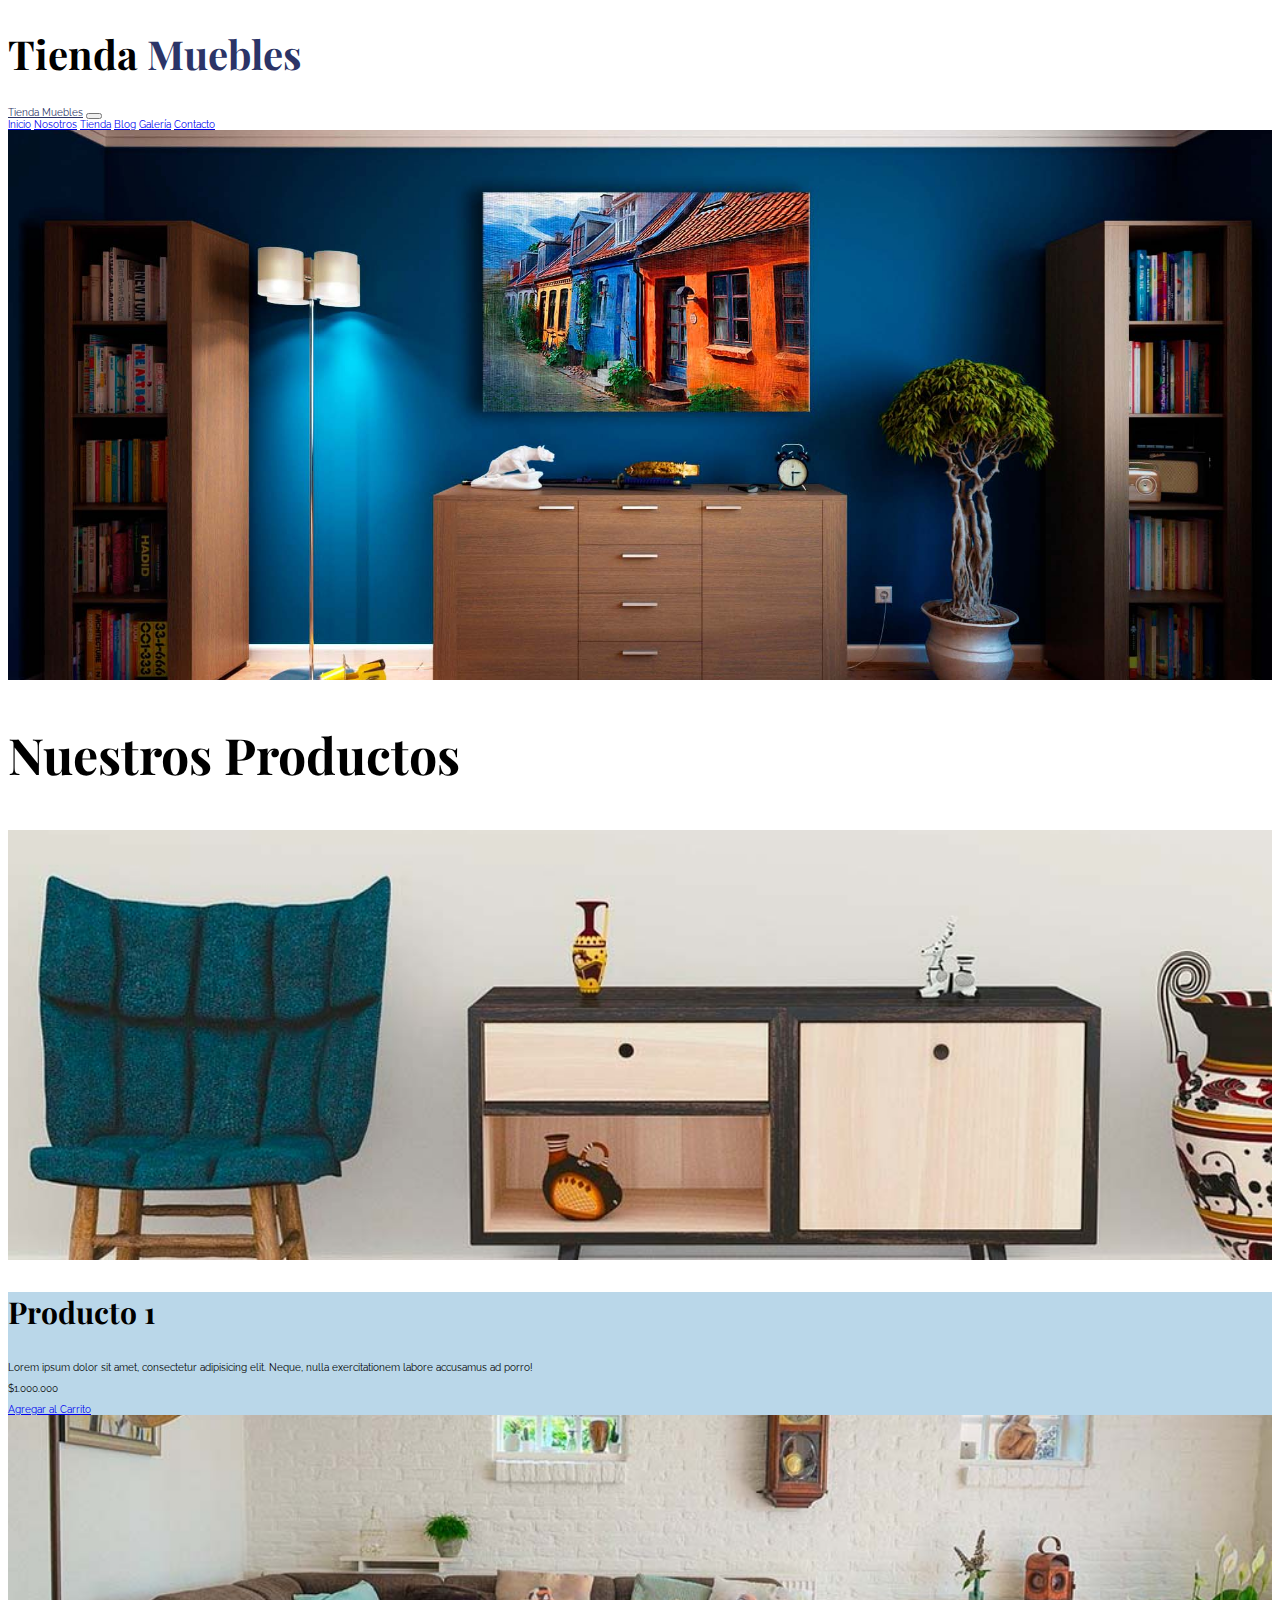
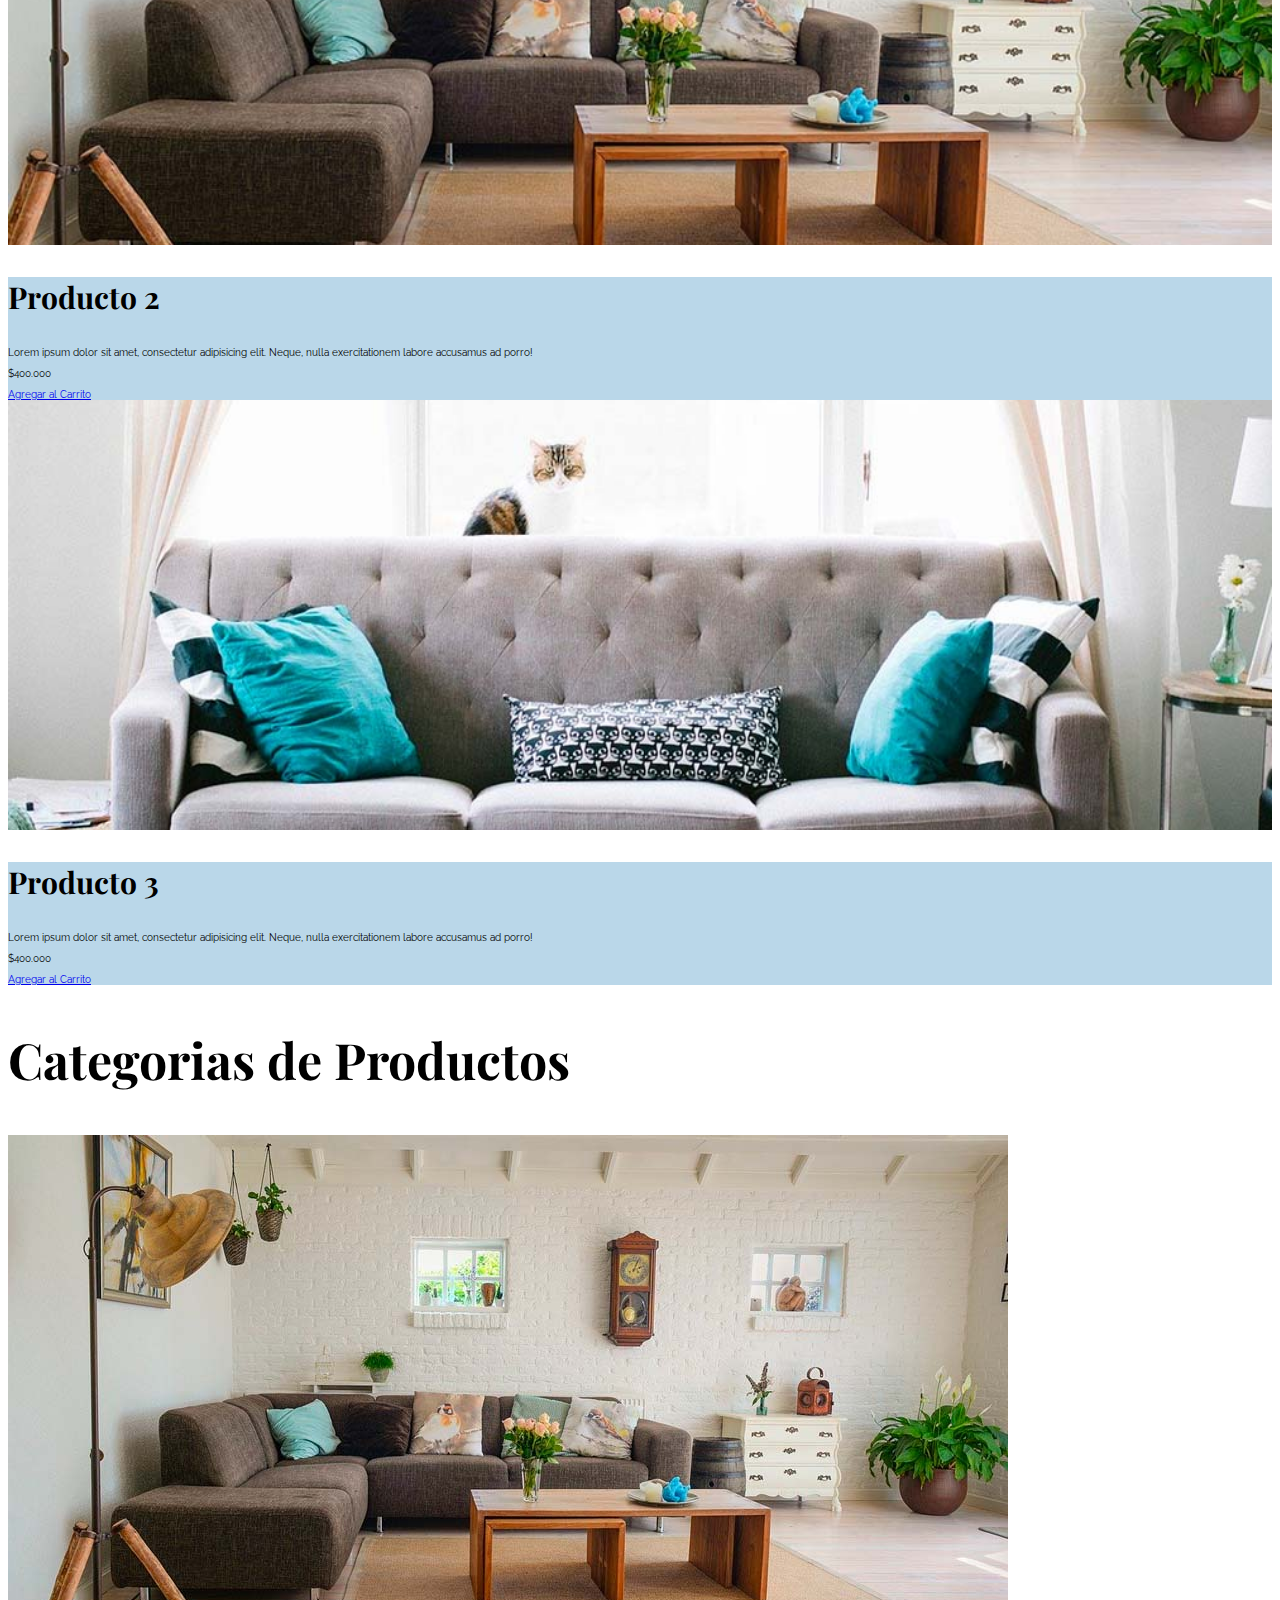
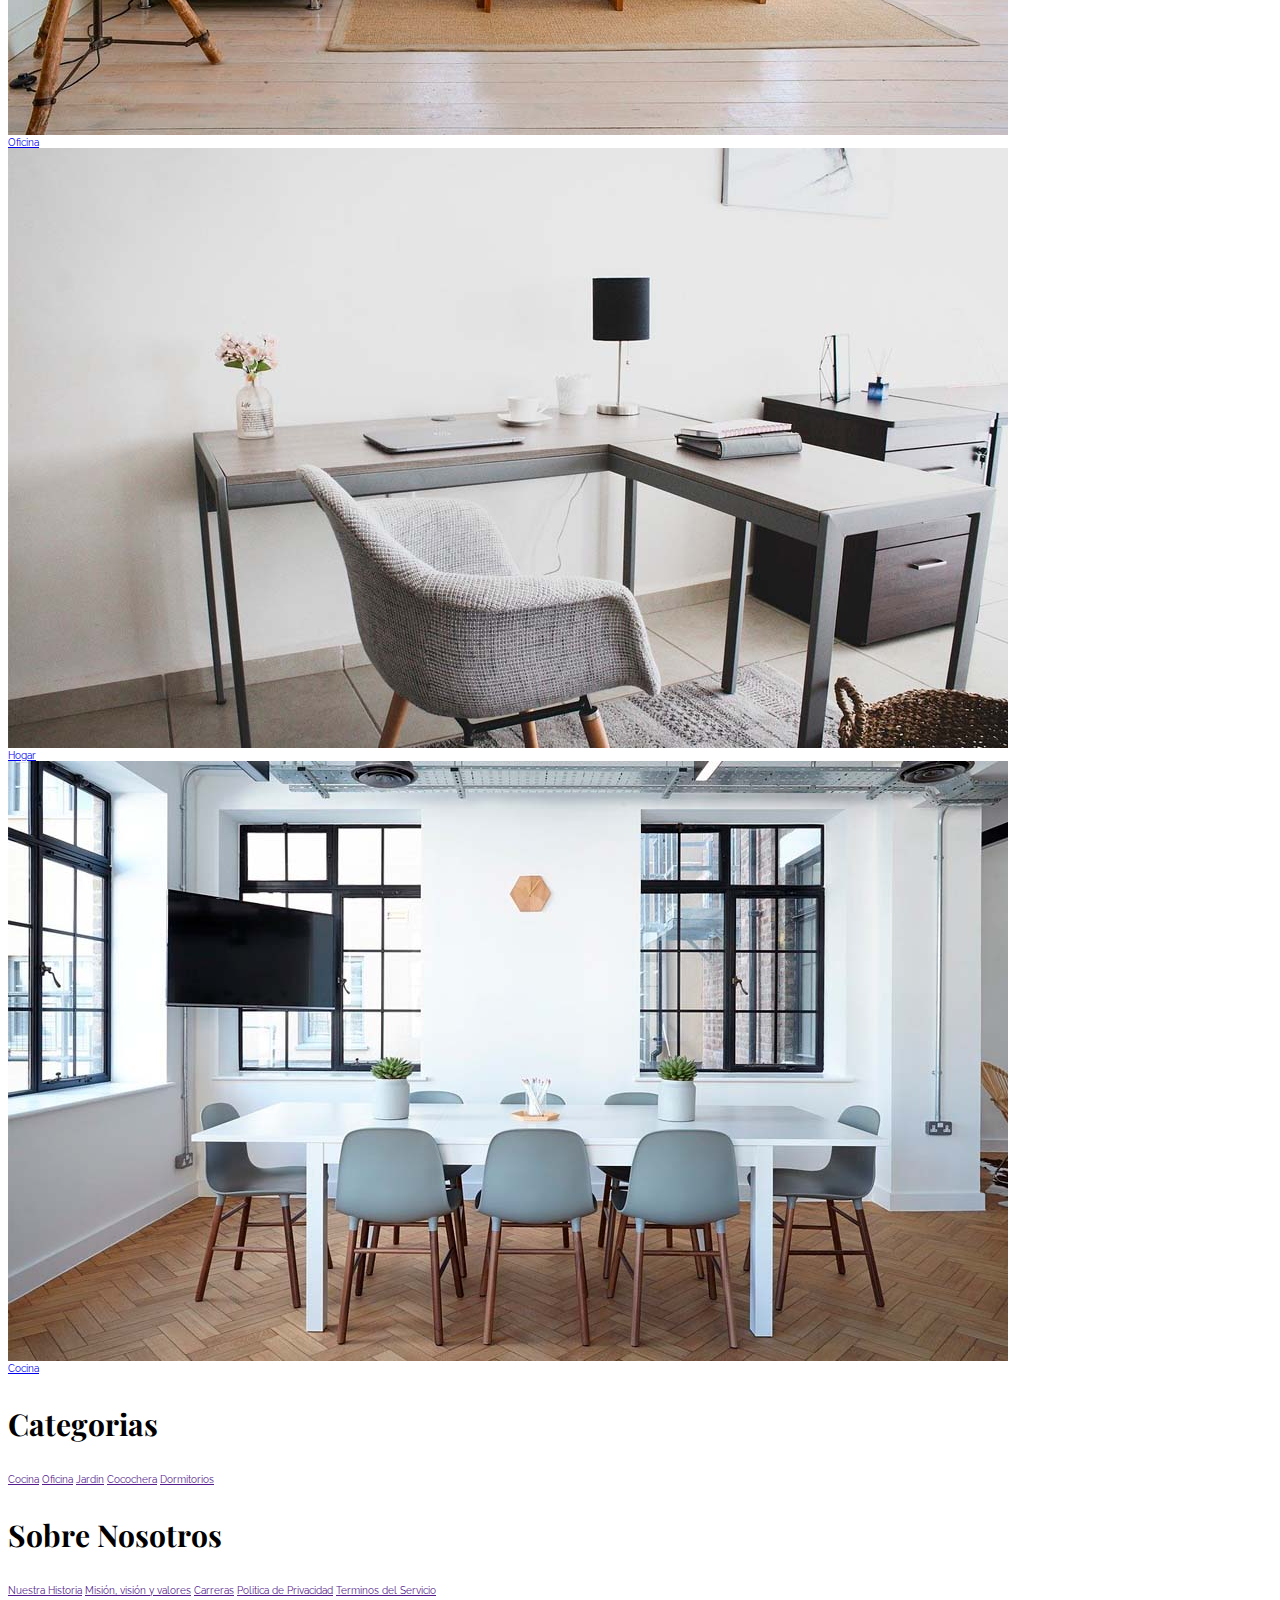
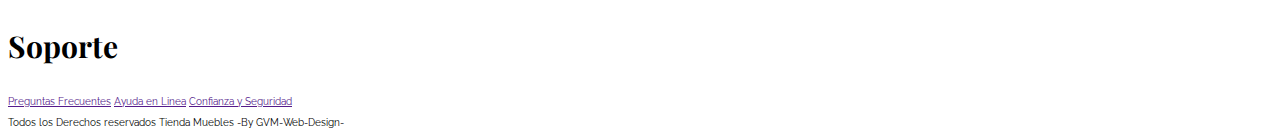
<file: index.html>
<!DOCTYPE html>
<html lang="en">
<head>
    <meta charset="UTF-8">
    <meta http-equiv="X-UA-Compatible" content="IE=edge">
    <meta name="viewport" content="width=device-width, initial-scale=1.0">
    <title>Tienda Muebles</title>
    <link rel="preconnect" href="https://fonts.googleapis.com">
    <link rel="preconnect" href="https://fonts.gstatic.com" crossorigin>
    <link href="https://fonts.googleapis.com/css2?family=Playfair+Display:wght@700&family=Raleway:wght@400;700;900&display=swap" rel="stylesheet">
    <link href="https://cdn.jsdelivr.net/npm/bootstrap@5.0.2/dist/css/bootstrap.min.css" rel="stylesheet" integrity="sha384-EVSTQN3/azprG1Anm3QDgpJLIm9Nao0Yz1ztcQTwFspd3yD65VohhpuuCOmLASjC" crossorigin="anonymous">
    <link rel="stylesheet" href="css/styles.css">
</head>
<body>
    <header class="p-5">
        <h1 class="text-center">Tienda <span>Muebles</span></h1>
    </header>
    <div class="border-top p-4">
        <div class="navbar navbar-expand-lg container navbar-light">
            <a class="navbar-brand mio d-lg-none fs-2 fw-bold text-uppercase" href="index.html">Tienda Muebles</a>
            <button class="navbar-toggler" type="button" data-bs-toggle="collapse" data-bs-target="#navegacion">
                <span class="navbar-toggler-icon"></span>
            </button>
            <div id="navegacion" class="collapse navbar-collapse">
                <nav class="navbar-nav container d-flex flex-md-row justify-content-md-between text-center fs-4">
                    <a class="text-dark text-decoration-none" href="index.html" target="_blank">Inicio</a>
                    <a class="text-dark text-decoration-none" href="./pages/nosotros.html" target="_blank">Nosotros</a>
                    <a class="text-dark text-decoration-none" href="./pages/tienda.html" target="_blank">Tienda</a>
                    <a class="text-dark text-decoration-none" href="./pages/blog.html" target="_blank">Blog</a>
                    <a class="text-dark text-decoration-none" href="./pages/galeria.html" target="_blank">Galería</a>
                    <a class="text-dark text-decoration-none" href="./pages/contacto.html" target="_blank">Contacto</a>
                </nav>
            </div>
        </div>
    </div>
    <div class="hero"></div>
    <main class="container-xl py-5">
        <h2 class="text-center my-5">Nuestros Productos</h2>
        <div class="row g-0 pt-5 mb-4">
            <div class="col-md-8 producto">
                <img class="img-fluid" src="assets/producto1.jpg" alt="imagen producto">
            </div>
            <div class="col-md-4 pto text-center p-5 d-flex flex-column justify-content-center fs-5">
                <h3>Producto 1</h3>
                <p>Lorem ipsum dolor sit amet, consectetur adipisicing elit. Neque, nulla exercitationem labore accusamus ad porro!</p>
                <p class="fs-1 fw-bold">$1.000.000</p>
                <a class="btn btn-success fs-3 text-uppercase fw-bold py-3" href="#">Agregar al Carrito</a>
            </div>
        </div>
        <div class="row">
            <div class="col-md-6 mb-4 producto">
                <div class="card">
                    <img class="card-img-top" src="assets/producto2.jpg" alt="imagen de producto">
                    <div class="card-body text-center pto">
                        <h3>Producto 2</h3>
                        <p>Lorem ipsum dolor sit amet, consectetur adipisicing elit. Neque, nulla exercitationem labore accusamus ad porro!</p>
                        <p class="fs-1 fw-bold">$400.000</p>
                        <a class="btn btn-success fs-3 text-uppercase fw-bold py-3 w-100" href="#">Agregar al Carrito</a>
                    </div>
                </div>
            </div>
            <div class="col-md-6 mb-4 producto">
                <div class="card">
                    <img class="card-img-top" src="assets/producto3.jpg" alt="imagen de producto">
                    <div class="card-body text-center pto">
                        <h3>Producto 3</h3>
                        <p>Lorem ipsum dolor sit amet, consectetur adipisicing elit. Neque, nulla exercitationem labore accusamus ad porro!</p>
                        <p class="fs-1 fw-bold">$400.000</p>
                        <a class="btn btn-success fs-3 text-uppercase fw-bold py-3 w-100" href="#">Agregar al Carrito</a>
                    </div>
                </div>
            </div>
        </div>
    </main>
    <section class="container-xl">
        <h2 class="text-center py-5">Categorias de Productos</h2>
        <div class="row mt-5">
            <div class="col-md-4 categoria">
                <div class="overflow-hidden">
                    <img class="img-fluid" src="./assets/categoria1.jpg" alt="imagen categoria">
                </div>
                <a class="text-dark fs-2 text-decoration-none text-center d-block py-3" href="#">Oficina</a>
            </div>
            <div class="col-md-4 categoria">
                <div class="overflow-hidden">
                    <img class="img-fluid" src="./assets/categoria2.jpg" alt="imagen categoria">
                </div>
                <a class="text-dark fs-2 text-decoration-none text-center d-block py-3" href="#">Hogar</a>
            </div>
            <div class="col-md-4 categoria">
                <div class="overflow-hidden">
                    <img class="img-fluid" src="./assets/categoria3.jpg" alt="imagen categoria">
                </div>
                <a class="text-dark fs-2 text-decoration-none text-center d-block py-3" href="#">Cocina</a>
            </div>
        </div>
    </section>
    <footer class="pt-5 mt-5 border-top">
        <div class="container-xl mt-5">
            <div class="row">
                <div class="col-md-4 mb-4 mb-md-0 text-center">
                    <h3 class="mb-4">Categorias</h3>
                    <nav class="d-flex flex-column fs-5">
                        <a class="text-dark text-decoration-none" href="">Cocina</a>
                        <a class="text-dark text-decoration-none" href="">Oficina</a>
                        <a class="text-dark text-decoration-none" href="">Jardin</a>
                        <a class="text-dark text-decoration-none" href="">Cocochera</a>
                        <a class="text-dark text-decoration-none" href="">Dormitorios</a>
                    </nav>
                </div>
                <div class="col-md-4 mb-4 mb-md-0 text-center">
                    <h3 class="mb-4">Sobre Nosotros</h3>
                    <nav class="d-flex flex-column fs-5">
                        <a class="text-dark text-decoration-none" href="">Nuestra Historia</a>
                        <a class="text-dark text-decoration-none" href="">Misión, visión y valores</a>
                        <a class="text-dark text-decoration-none" href="">Carreras</a>
                        <a class="text-dark text-decoration-none" href="">Politica de Privacidad</a>
                        <a class="text-dark text-decoration-none" href="">Terminos del Servicio</a>
                    </nav>
                </div>
                <div class="col-md-4 mb-4 mb-md-0 text-center">
                    <h3 class="mb-4">Soporte</h3>
                    <nav class="d-flex flex-column fs-5">
                        <a class="text-dark text-decoration-none" href="">Preguntas Frecuentes</a>
                        <a class="text-dark text-decoration-none" href="">Ayuda en Linea</a>
                        <a class="text-dark text-decoration-none" href="">Confianza y Seguridad</a>    
                    </nav>
                </div>
            </div>
            <div>
                <p class="text-dark text-center mt-5 fs-5">Todos los Derechos reservados Tienda Muebles -By GVM-Web-Design-</p>
            </div>
        </div>
    </footer>
    <script src="https://cdn.jsdelivr.net/npm/@popperjs/core@2.9.2/dist/umd/popper.min.js" integrity="sha384-IQsoLXl5PILFhosVNubq5LC7Qb9DXgDA9i+tQ8Zj3iwWAwPtgFTxbJ8NT4GN1R8p" crossorigin="anonymous"></script>
    <script src="https://cdn.jsdelivr.net/npm/bootstrap@5.0.2/dist/js/bootstrap.min.js" integrity="sha384-cVKIPhGWiC2Al4u+LWgxfKTRIcfu0JTxR+EQDz/bgldoEyl4H0zUF0QKbrJ0EcQF" crossorigin="anonymous"></script>
</body>
</html>
</file>
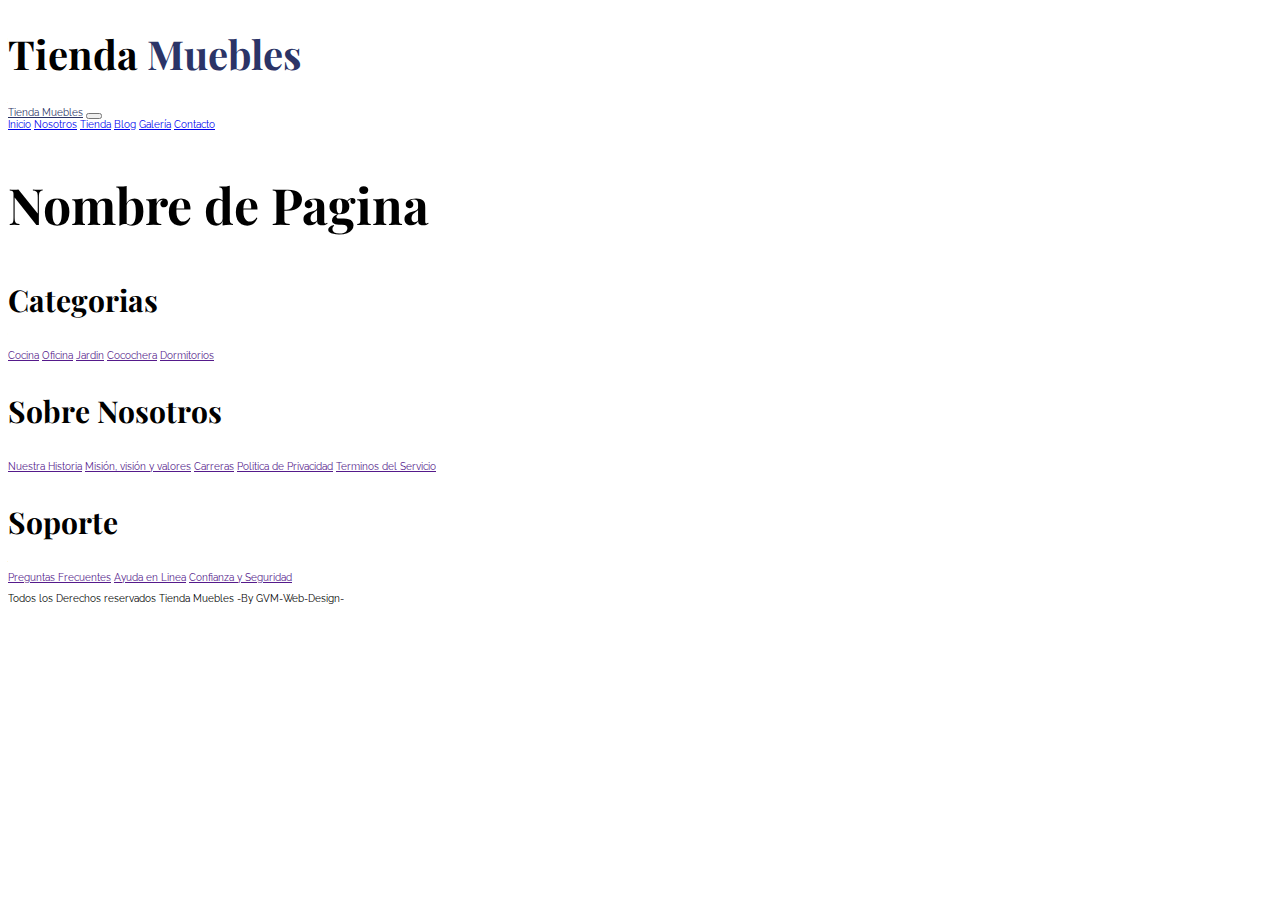
<file: base.html>
<!DOCTYPE html>
<html lang="en">
<head>
    <meta charset="UTF-8">
    <meta http-equiv="X-UA-Compatible" content="IE=edge">
    <meta name="viewport" content="width=device-width, initial-scale=1.0">
    <title>Ecommerce-</title>
    <link rel="preconnect" href="https://fonts.googleapis.com">
    <link rel="preconnect" href="https://fonts.gstatic.com" crossorigin>
    <link href="https://fonts.googleapis.com/css2?family=Playfair+Display:wght@700&family=Raleway:wght@400;700;900&display=swap" rel="stylesheet">
    <link href="https://cdn.jsdelivr.net/npm/bootstrap@5.0.2/dist/css/bootstrap.min.css" rel="stylesheet" integrity="sha384-EVSTQN3/azprG1Anm3QDgpJLIm9Nao0Yz1ztcQTwFspd3yD65VohhpuuCOmLASjC" crossorigin="anonymous">
    <link rel="stylesheet" href="css/styles.css">
</head>
<body>
    <header class="p-5">
        <h1 class="text-center">Tienda <span>Muebles</span></h1>
    </header>
    <div class="border-top p-4">
        <div class="navbar navbar-expand-lg container navbar-light">
            <a class="navbar-brand mio d-lg-none fs-2 fw-bold text-uppercase" href="index.html">Tienda Muebles</a>
            <button class="navbar-toggler" type="button" data-bs-toggle="collapse" data-bs-target="#navegacion">
                <span class="navbar-toggler-icon"></span>
            </button>
            <div id="navegacion" class="collapse navbar-collapse">
                <nav class="navbar-nav container d-flex flex-md-row justify-content-md-between text-center fs-4">
                    <a class="text-dark text-decoration-none" href="inicio.html" target="_blank">Inicio</a>
                    <a class="text-dark text-decoration-none" href="nosotros.html" target="_blank">Nosotros</a>
                    <a class="text-dark text-decoration-none" href="tienda.html" target="_blank">Tienda</a>
                    <a class="text-dark text-decoration-none" href="blog.html" target="_blank">Blog</a>
                    <a class="text-dark text-decoration-none" href="galeria.html" target="_blank">Galería</a>
                    <a class="text-dark text-decoration-none" href="contacto.html" target="_blank">Contacto</a>
                </nav>
            </div>
        </div>
    </div>
    <main class="container-xl py-5">
        <h2 class="text-center my-5">Nombre de Pagina</h2>

    </main>
        <footer class="pt-5 mt-5 border-top">
            <div class="container-xl mt-5">
                <div class="row">
                    <div class="col-md-4 mb-4 mb-md-0 text-center">
                        <h3 class="mb-4">Categorias</h3>
                        <nav class="d-flex flex-column fs-5">
                            <a class="text-dark text-decoration-none" href="">Cocina</a>
                            <a class="text-dark text-decoration-none" href="">Oficina</a>
                            <a class="text-dark text-decoration-none" href="">Jardin</a>
                            <a class="text-dark text-decoration-none" href="">Cocochera</a>
                            <a class="text-dark text-decoration-none" href="">Dormitorios</a>
                        </nav>
                    </div>
                    <div class="col-md-4 mb-4 mb-md-0 text-center">
                        <h3 class="mb-4">Sobre Nosotros</h3>
                        <nav class="d-flex flex-column fs-5">
                            <a class="text-dark text-decoration-none" href="">Nuestra Historia</a>
                            <a class="text-dark text-decoration-none" href="">Misión, visión y valores</a>
                            <a class="text-dark text-decoration-none" href="">Carreras</a>
                            <a class="text-dark text-decoration-none" href="">Politica de Privacidad</a>
                            <a class="text-dark text-decoration-none" href="">Terminos del Servicio</a>
                        </nav>
                    </div>
                    <div class="col-md-4 mb-4 mb-md-0 text-center">
                        <h3 class="mb-4">Soporte</h3>
                        <nav class="d-flex flex-column fs-5">
                            <a class="text-dark text-decoration-none" href="">Preguntas Frecuentes</a>
                            <a class="text-dark text-decoration-none" href="">Ayuda en Linea</a>
                            <a class="text-dark text-decoration-none" href="">Confianza y Seguridad</a>    
                        </nav>
                    </div>
                </div>
                <div>
                    <p class="text-dark text-center mt-5 fs-5">Todos los Derechos reservados Tienda Muebles -By GVM-Web-Design-</p>
                </div>
            </div>
        </footer>
        <script src="https://cdn.jsdelivr.net/npm/@popperjs/core@2.9.2/dist/umd/popper.min.js" integrity="sha384-IQsoLXl5PILFhosVNubq5LC7Qb9DXgDA9i+tQ8Zj3iwWAwPtgFTxbJ8NT4GN1R8p" crossorigin="anonymous"></script>
        <script src="https://cdn.jsdelivr.net/npm/bootstrap@5.0.2/dist/js/bootstrap.min.js" integrity="sha384-cVKIPhGWiC2Al4u+LWgxfKTRIcfu0JTxR+EQDz/bgldoEyl4H0zUF0QKbrJ0EcQF" crossorigin="anonymous"></script>
    </body>
    </html>
    
</body>
</html>
</file>
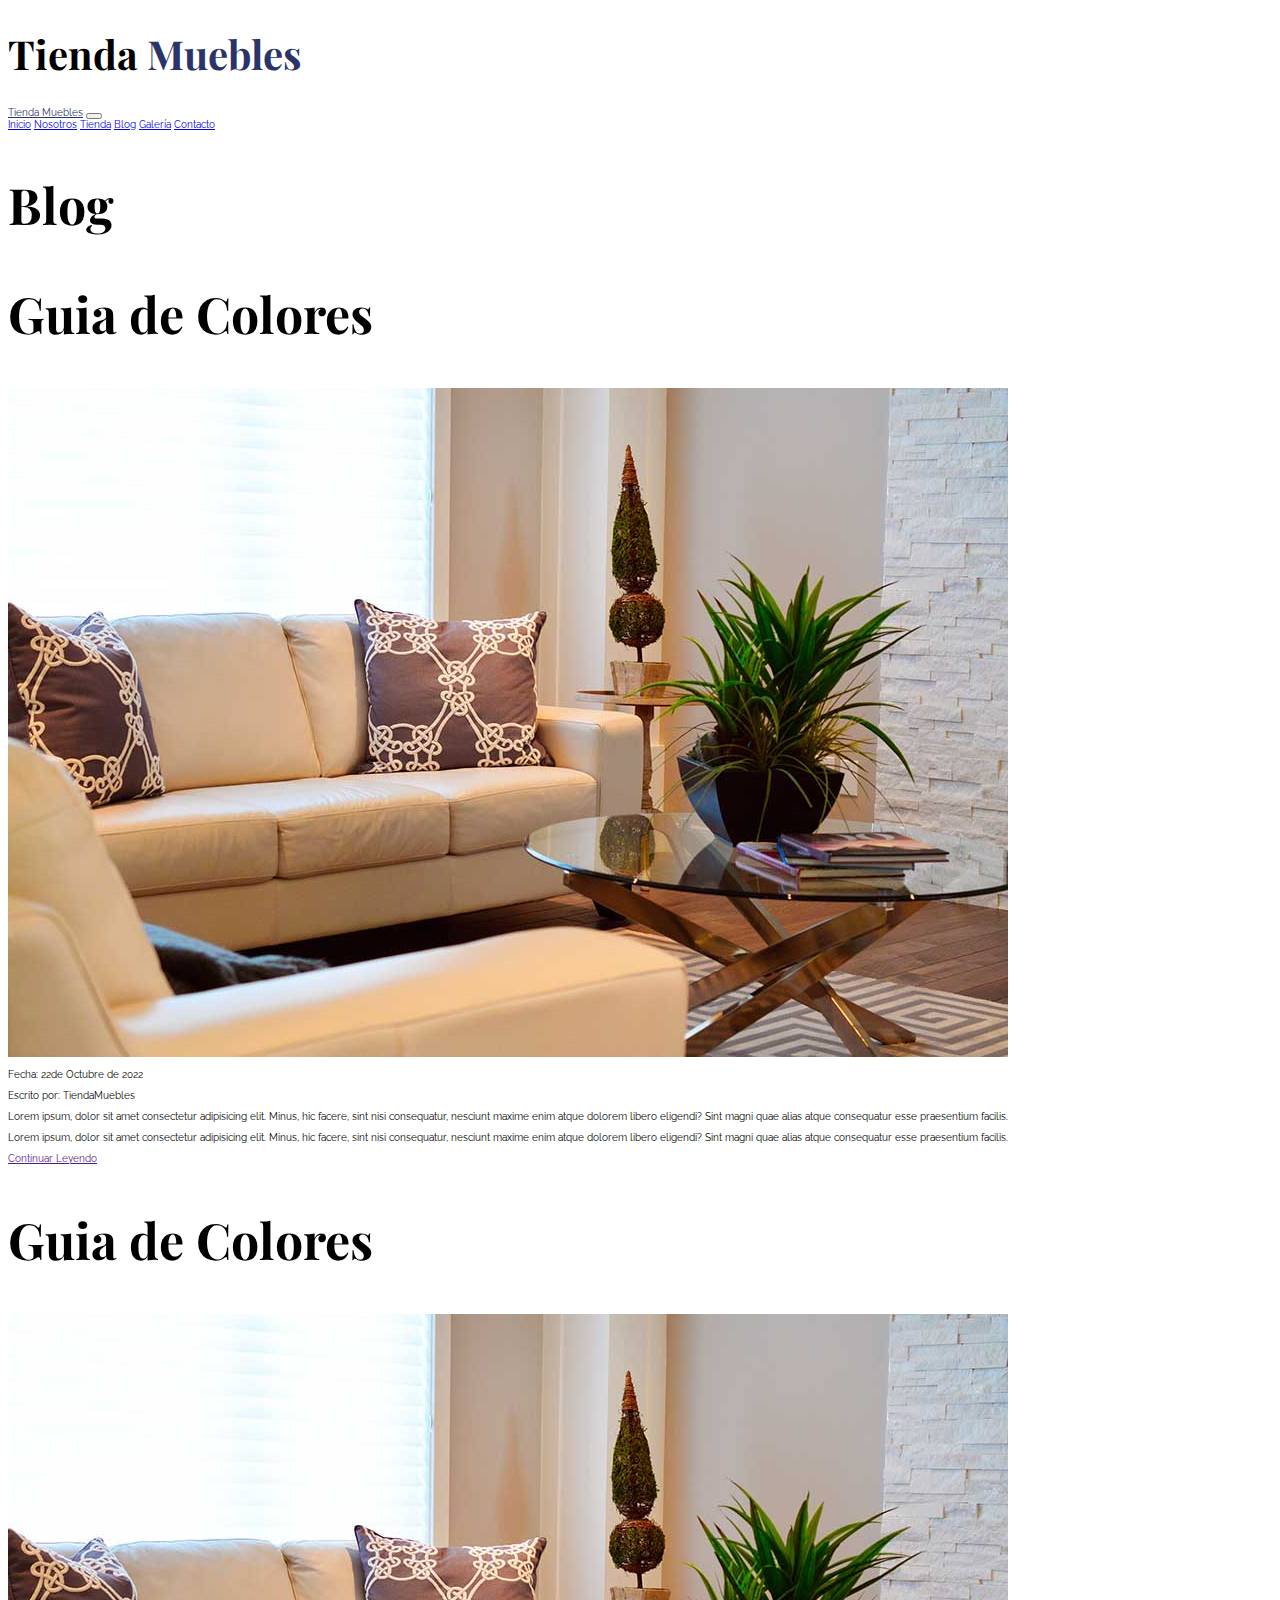
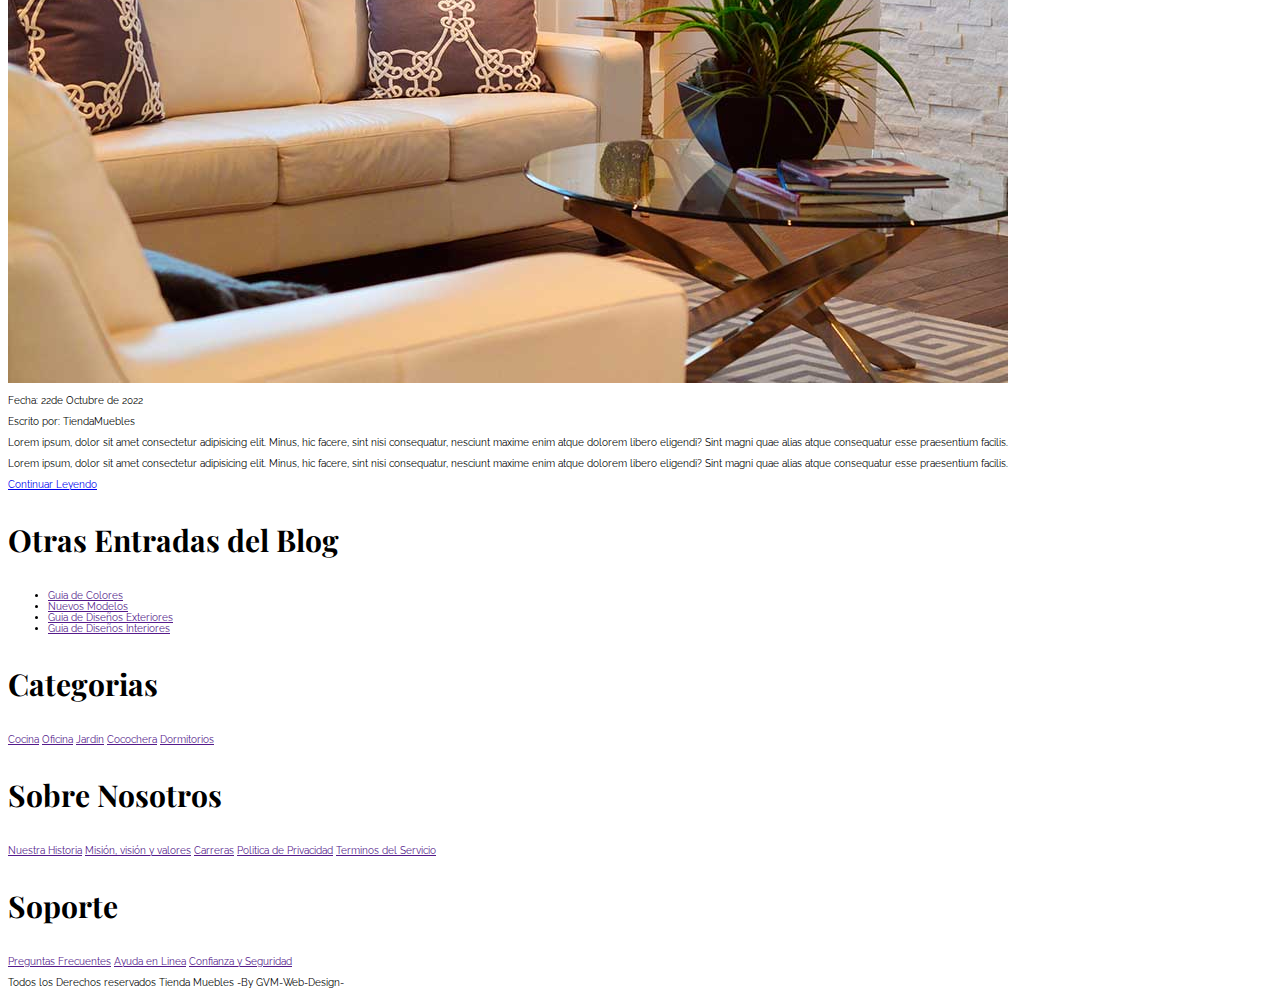
<file: pages/blog.html>
<!DOCTYPE html>
<html lang="en">
<head>
    <meta charset="UTF-8">
    <meta http-equiv="X-UA-Compatible" content="IE=edge">
    <meta name="viewport" content="width=device-width, initial-scale=1.0">
    <title>Ecommerce-Blog</title>
    <link rel="preconnect" href="https://fonts.googleapis.com">
    <link rel="preconnect" href="https://fonts.gstatic.com" crossorigin>
    <link href="https://fonts.googleapis.com/css2?family=Playfair+Display:wght@700&family=Raleway:wght@400;700;900&display=swap" rel="stylesheet">
    <link href="https://cdn.jsdelivr.net/npm/bootstrap@5.0.2/dist/css/bootstrap.min.css" rel="stylesheet" integrity="sha384-EVSTQN3/azprG1Anm3QDgpJLIm9Nao0Yz1ztcQTwFspd3yD65VohhpuuCOmLASjC" crossorigin="anonymous">
    <link rel="stylesheet" href="../css/styles.css">
</head>
<body>
    <header class="p-5">
        <h1 class="text-center">Tienda <span>Muebles</span></h1>
    </header>
    <div class="border-top p-4">
        <div class="navbar navbar-expand-lg container navbar-light">
            <a class="navbar-brand mio d-lg-none fs-2 fw-bold text-uppercase" href="index.html">Tienda Muebles</a>
            <button class="navbar-toggler" type="button" data-bs-toggle="collapse" data-bs-target="#navegacion">
                <span class="navbar-toggler-icon"></span>
            </button>
            <div id="navegacion" class="collapse navbar-collapse">
                <nav class="navbar-nav container d-flex flex-md-row justify-content-md-between text-center fs-4">
                    <a class="text-dark text-decoration-none" href="inicio.html" target="_blank">Inicio</a>
                    <a class="text-dark text-decoration-none" href="nosotros.html" target="_blank">Nosotros</a>
                    <a class="text-dark text-decoration-none" href="tienda.html" target="_blank">Tienda</a>
                    <a class="text-dark text-decoration-none" href="blog.html" target="_blank">Blog</a>
                    <a class="text-dark text-decoration-none" href="galeria.html" target="_blank">Galería</a>
                    <a class="text-dark text-decoration-none" href="contacto.html" target="_blank">Contacto</a>
                </nav>
            </div>
        </div>
    </div>
    <section class="container-xl py-5">
        <h2 class="text-center my-5">Blog</h2>

        <div class="row mt-5 gx-5">
            <main class="col-md-8 order-1 order-md-0">
                <article class="mb-2 pb-5">
                    <h2 class="my-5"> Guia de Colores</h2>
                    <img class="img-fluid" src="../assets/nosotros.jpg" alt="imagen de blog">
                    <div class="d-flex flex-column flex-md-row justify-content-md-between py-4">    
                        <p class="fw-bold">Fecha: <span class="text-primary">22de Octubre de 2022</span></p>
                        <p class="fw-bold">Escrito por:<span class="text-primary"> TiendaMuebles</span></p>
                    </div>

                    <p>Lorem ipsum, dolor sit amet consectetur adipisicing elit. Minus, hic facere, sint nisi consequatur, nesciunt maxime enim atque dolorem libero eligendi? Sint magni quae alias atque consequatur esse praesentium facilis.</p>
                    <p>Lorem ipsum, dolor sit amet consectetur adipisicing elit. Minus, hic facere, sint nisi consequatur, nesciunt maxime enim atque dolorem libero eligendi? Sint magni quae alias atque consequatur esse praesentium facilis.</p>

                    <a href="" class="btn btn-success btn-lg px-5 py-3 fs-3 text-uppercase fw-bold rounded-0 d-block d-md-inline-block">Continuar Leyendo</a>
                </article>
 
                <article class="mb-2 border-top pb-5">
                    <h2 class="my-5"> Guia de Colores</h2>
                    <img class="img-fluid" src="../assets/nosotros.jpg" alt="imagen de blog">
                    <div class="d-flex flex-column flex-md-row justify-content-md-between py-4">    
                        <p class="fw-bold">Fecha: <span class="text-primary">22de Octubre de 2022</span></p>
                        <p class="fw-bold">Escrito por:<span class="text-primary"> TiendaMuebles</span></p>
                    </div>

                    <p>Lorem ipsum, dolor sit amet consectetur adipisicing elit. Minus, hic facere, sint nisi consequatur, nesciunt maxime enim atque dolorem libero eligendi? Sint magni quae alias atque consequatur esse praesentium facilis.</p>
                    <p>Lorem ipsum, dolor sit amet consectetur adipisicing elit. Minus, hic facere, sint nisi consequatur, nesciunt maxime enim atque dolorem libero eligendi? Sint magni quae alias atque consequatur esse praesentium facilis.</p>

                    <a href="entrada.html" class="btn btn-success btn-lg px-5 py-3 fs-3 text-uppercase fw-bold rounded-0 d-block d-md-inline-block">Continuar Leyendo</a>
                </article>
            </main>
            <aside class="col-md-4">
                <h3 class="my-5 ">Otras Entradas del Blog</h3>
                <ul class="mt-5">
                    <li><a class="text-dark text-decoration-none" href="">Guia de Colores</a></li>
                    <li><a class="text-dark text-decoration-none" href="">Nuevos Modelos</a></li>
                    <li><a class="text-dark text-decoration-none" href="">Guia de Diseños Exteriores</a></li>
                    <li><a class="text-dark text-decoration-none" href="">Guia de Diseños Interiores</a></li>
                </ul>
            </aside>

        </div>

    </section>
        <footer class="pt-5 mt-5 border-top">
            <div class="container-xl mt-5">
                <div class="row">
                    <div class="col-md-4 mb-4 mb-md-0 text-center">
                        <h3 class="mb-4">Categorias</h3>
                        <nav class="d-flex flex-column fs-5">
                            <a class="text-dark text-decoration-none" href="">Cocina</a>
                            <a class="text-dark text-decoration-none" href="">Oficina</a>
                            <a class="text-dark text-decoration-none" href="">Jardin</a>
                            <a class="text-dark text-decoration-none" href="">Cocochera</a>
                            <a class="text-dark text-decoration-none" href="">Dormitorios</a>
                        </nav>
                    </div>
                    <div class="col-md-4 mb-4 mb-md-0 text-center">
                        <h3 class="mb-4">Sobre Nosotros</h3>
                        <nav class="d-flex flex-column fs-5">
                            <a class="text-dark text-decoration-none" href="">Nuestra Historia</a>
                            <a class="text-dark text-decoration-none" href="">Misión, visión y valores</a>
                            <a class="text-dark text-decoration-none" href="">Carreras</a>
                            <a class="text-dark text-decoration-none" href="">Politica de Privacidad</a>
                            <a class="text-dark text-decoration-none" href="">Terminos del Servicio</a>
                        </nav>
                    </div>
                    <div class="col-md-4 mb-4 mb-md-0 text-center">
                        <h3 class="mb-4">Soporte</h3>
                        <nav class="d-flex flex-column fs-5">
                            <a class="text-dark text-decoration-none" href="">Preguntas Frecuentes</a>
                            <a class="text-dark text-decoration-none" href="">Ayuda en Linea</a>
                            <a class="text-dark text-decoration-none" href="">Confianza y Seguridad</a>    
                        </nav>
                    </div>
                </div>
                <div>
                    <p class="text-dark text-center mt-5 fs-5">Todos los Derechos reservados Tienda Muebles -By GVM-Web-Design-</p>
                </div>
            </div>
        </footer>
        <script src="https://cdn.jsdelivr.net/npm/@popperjs/core@2.9.2/dist/umd/popper.min.js" integrity="sha384-IQsoLXl5PILFhosVNubq5LC7Qb9DXgDA9i+tQ8Zj3iwWAwPtgFTxbJ8NT4GN1R8p" crossorigin="anonymous"></script>
        <script src="https://cdn.jsdelivr.net/npm/bootstrap@5.0.2/dist/js/bootstrap.min.js" integrity="sha384-cVKIPhGWiC2Al4u+LWgxfKTRIcfu0JTxR+EQDz/bgldoEyl4H0zUF0QKbrJ0EcQF" crossorigin="anonymous"></script>
    </body>
    </html>
    
</body>
</html>
</file>
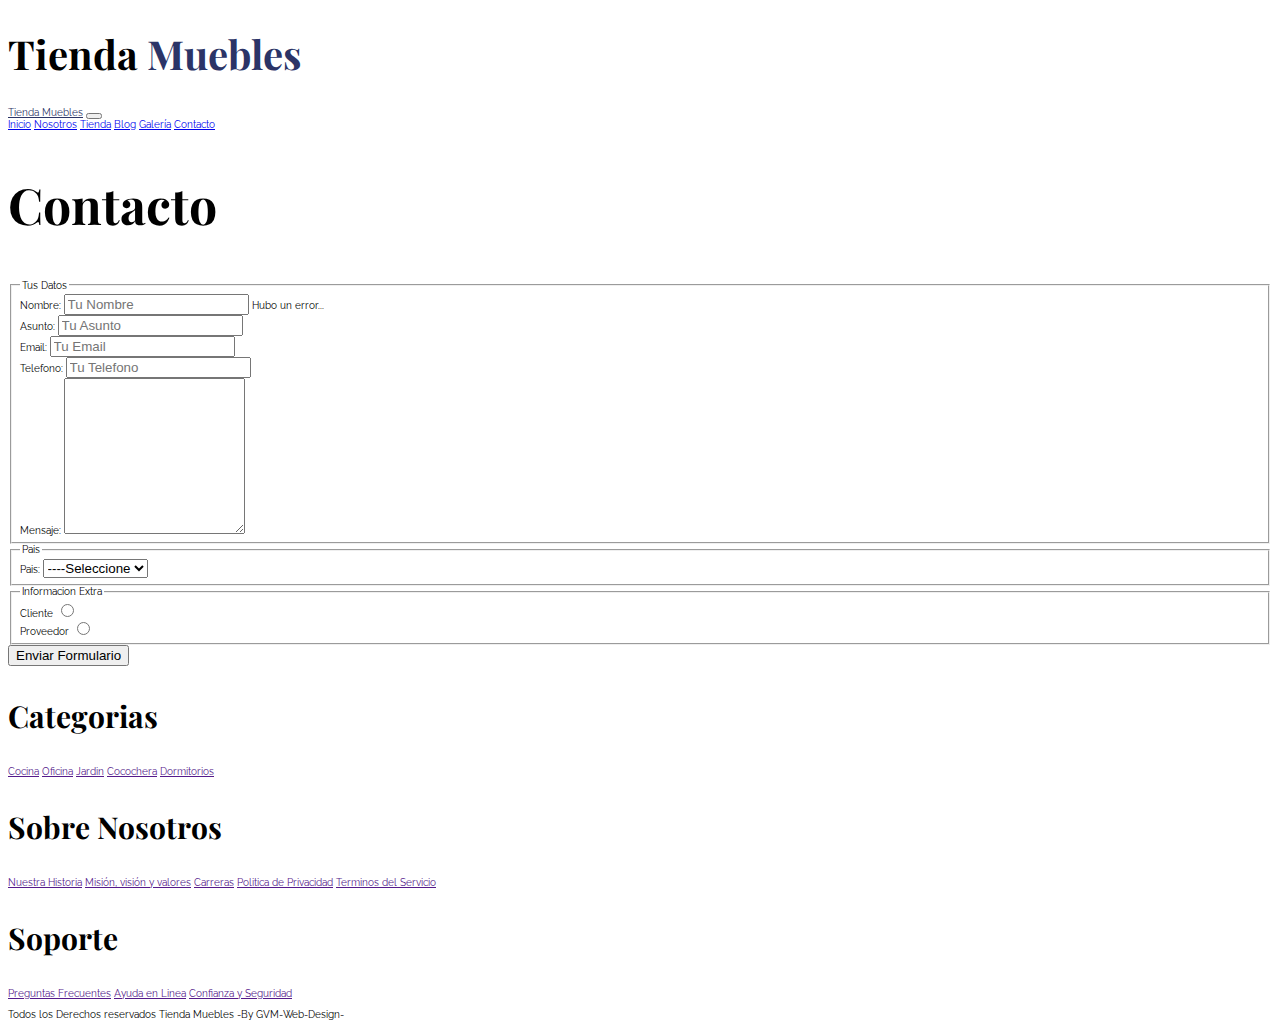
<file: pages/contacto.html>
<!DOCTYPE html>
<html lang="en">
<head>
    <meta charset="UTF-8">
    <meta http-equiv="X-UA-Compatible" content="IE=edge">
    <meta name="viewport" content="width=device-width, initial-scale=1.0">
    <title>Ecommerce-Contacto</title>
    <link rel="preconnect" href="https://fonts.googleapis.com">
    <link rel="preconnect" href="https://fonts.gstatic.com" crossorigin>
    <link href="https://fonts.googleapis.com/css2?family=Playfair+Display:wght@700&family=Raleway:wght@400;700;900&display=swap" rel="stylesheet">
    <link href="https://cdn.jsdelivr.net/npm/bootstrap@5.0.2/dist/css/bootstrap.min.css" rel="stylesheet" integrity="sha384-EVSTQN3/azprG1Anm3QDgpJLIm9Nao0Yz1ztcQTwFspd3yD65VohhpuuCOmLASjC" crossorigin="anonymous">
    <link rel="stylesheet" href="../css/styles.css">
</head>
<body>
    <header class="p-5">
        <h1 class="text-center">Tienda <span>Muebles</span></h1>
    </header>
    <div class="border-top p-4">
        <div class="navbar navbar-expand-lg container navbar-light">
            <a class="navbar-brand mio d-lg-none fs-2 fw-bold text-uppercase" href="index.html">Tienda Muebles</a>
            <button class="navbar-toggler" type="button" data-bs-toggle="collapse" data-bs-target="#navegacion">
                <span class="navbar-toggler-icon"></span>
            </button>
            <div id="navegacion" class="collapse navbar-collapse">
                <nav class="navbar-nav container d-flex flex-md-row justify-content-md-between text-center fs-4">
                    <a class="text-dark text-decoration-none" href="inicio.html" target="_blank">Inicio</a>
                    <a class="text-dark text-decoration-none" href="nosotros.html" target="_blank">Nosotros</a>
                    <a class="text-dark text-decoration-none" href="tienda.html" target="_blank">Tienda</a>
                    <a class="text-dark text-decoration-none" href="blog.html" target="_blank">Blog</a>
                    <a class="text-dark text-decoration-none" href="galeria.html" target="_blank">Galería</a>
                    <a class="text-dark text-decoration-none" href="contacto.html" target="_blank">Contacto</a>
                </nav>
            </div>
        </div>
    </div>
    <main class="container-xl py-5">
        <h2 class="text-center my-5">Contacto</h2>
        <div class="row justify-content-center">
            <form class="col-md-8 needs-validation" novalidate>
                <fieldset>
                    <legend class="bg-primary text-center text-white fs-2 fw-bold">Tus Datos</legend>
                    <div class="mb-3">
                        <label class="form-label" for="nombre">Nombre:</label>
                        <input type="text" class="form-control" id="nombre" placeholder="Tu Nombre" required>
                        <span class="invalid-feedback">Hubo un error...</span>

                    </div>
                    <div class="mb-3">
                        <label class="form-label" for="asunto">Asunto:</label>
                        <input type="text" class="form-control" id="Asunto" placeholder="Tu Asunto">

                    </div>
                    <div class="mb-3">
                        <label class="form-label" for="email">Email:</label>
                        <input type="email" class="form-control" id="email" placeholder="Tu Email">

                    </div>
                    <div class="mb-3">
                        <label class="form-label" for="tel">Telefono:</label>
                        <input type="tel" class="form-control" id="tel" placeholder="Tu Telefono">

                    </div>
                    <div class="mb-3">
                        <label class="form-label" for="tel">Mensaje:</label>
                        <textarea class="form-control" rows="10"></textarea>

                    </div>

                </fieldset>
                <fieldset>
                    <legend class="bg-primary text-center text-white fs-2 fw-bold">Pais</legend>
                    <div class="mb-3">
                        <label class="form-label" for="pais">Pais:</label>
                        <select class="form-control"id="pais">
                            <option value="">----Seleccione</option>
                            <option value="MX">Mexico</option>
                            <option value="AR">Argentina</option>
                            <option value="ES">España</option>
                            <option value="CH">Chile</option>
                            <option value="BR">Brasil</option>
                            
                        </select>
    
                    </div>
                </fieldset>
                <fieldset>
                    <legend class="bg-primary text-center text-white fs-2 fw-bold">Informacion Extra</legend>
                    <div class="mb-3">
                        <label class="form-label" for="cliente">Cliente</label>
                        <input name="tipo" type="radio" class="form-check-input" id="cliente">
                    </div>
                    <div>
                        <label class="form-label" for="proveedor">Proveedor</label>
                        <input name="tipo" type="radio" class="form-check-input" id="proveedor">

                    </div>
                </fieldset>
                <div class="d-grid d-md-flex">
                    <input class="btn btn-secondary fs-2 px-5 mt-5" type="submit" value="Enviar Formulario">
                </div>
            </form>

        </div>

    </main>
        <footer class="pt-5 mt-5 border-top">
            <div class="container-xl mt-5">
                <div class="row">
                    <div class="col-md-4 mb-4 mb-md-0 text-center">
                        <h3 class="mb-4">Categorias</h3>
                        <nav class="d-flex flex-column fs-5">
                            <a class="text-dark text-decoration-none" href="">Cocina</a>
                            <a class="text-dark text-decoration-none" href="">Oficina</a>
                            <a class="text-dark text-decoration-none" href="">Jardin</a>
                            <a class="text-dark text-decoration-none" href="">Cocochera</a>
                            <a class="text-dark text-decoration-none" href="">Dormitorios</a>
                        </nav>
                    </div>
                    <div class="col-md-4 mb-4 mb-md-0 text-center">
                        <h3 class="mb-4">Sobre Nosotros</h3>
                        <nav class="d-flex flex-column fs-5">
                            <a class="text-dark text-decoration-none" href="">Nuestra Historia</a>
                            <a class="text-dark text-decoration-none" href="">Misión, visión y valores</a>
                            <a class="text-dark text-decoration-none" href="">Carreras</a>
                            <a class="text-dark text-decoration-none" href="">Politica de Privacidad</a>
                            <a class="text-dark text-decoration-none" href="">Terminos del Servicio</a>
                        </nav>
                    </div>
                    <div class="col-md-4 mb-4 mb-md-0 text-center">
                        <h3 class="mb-4">Soporte</h3>
                        <nav class="d-flex flex-column fs-5">
                            <a class="text-dark text-decoration-none" href="">Preguntas Frecuentes</a>
                            <a class="text-dark text-decoration-none" href="">Ayuda en Linea</a>
                            <a class="text-dark text-decoration-none" href="">Confianza y Seguridad</a>    
                        </nav>
                    </div>
                </div>
                <div>
                    <p class="text-dark text-center mt-5 fs-5">Todos los Derechos reservados Tienda Muebles -By GVM-Web-Design-</p>
                </div>
            </div>
        </footer>
        <script src="https://cdn.jsdelivr.net/npm/@popperjs/core@2.9.2/dist/umd/popper.min.js" integrity="sha384-IQsoLXl5PILFhosVNubq5LC7Qb9DXgDA9i+tQ8Zj3iwWAwPtgFTxbJ8NT4GN1R8p" crossorigin="anonymous"></script>
        <script src="https://cdn.jsdelivr.net/npm/bootstrap@5.0.2/dist/js/bootstrap.min.js" integrity="sha384-cVKIPhGWiC2Al4u+LWgxfKTRIcfu0JTxR+EQDz/bgldoEyl4H0zUF0QKbrJ0EcQF" crossorigin="anonymous"></script>
        <script src="../js/app.js"></script>
    </body>
    </html>
    
</body>
</html>
</file>
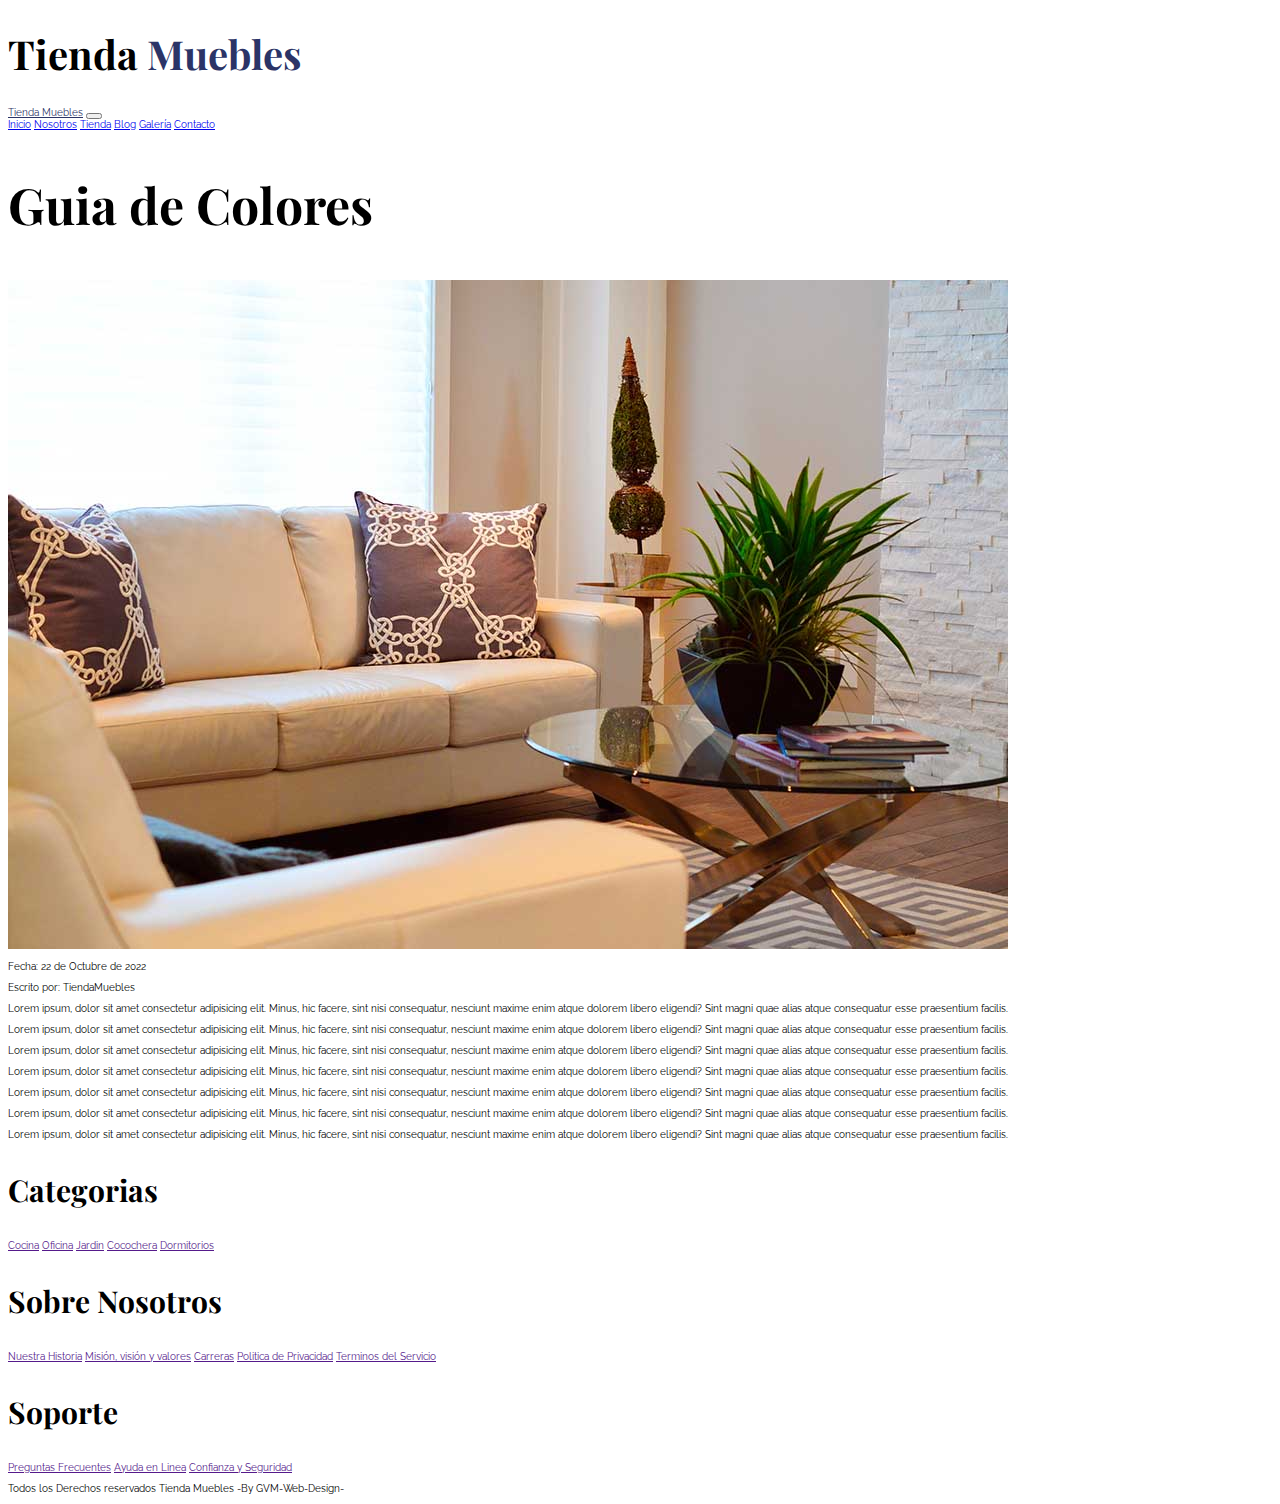
<file: pages/entrada.html>
<!DOCTYPE html>
<html lang="en">
<head>
    <meta charset="UTF-8">
    <meta http-equiv="X-UA-Compatible" content="IE=edge">
    <meta name="viewport" content="width=device-width, initial-scale=1.0">
    <title>Ecommerce-Entrada de Blog</title>
    <link rel="preconnect" href="https://fonts.googleapis.com">
    <link rel="preconnect" href="https://fonts.gstatic.com" crossorigin>
    <link href="https://fonts.googleapis.com/css2?family=Playfair+Display:wght@700&family=Raleway:wght@400;700;900&display=swap" rel="stylesheet">
    <link href="https://cdn.jsdelivr.net/npm/bootstrap@5.0.2/dist/css/bootstrap.min.css" rel="stylesheet" integrity="sha384-EVSTQN3/azprG1Anm3QDgpJLIm9Nao0Yz1ztcQTwFspd3yD65VohhpuuCOmLASjC" crossorigin="anonymous">
    <link rel="stylesheet" href="../css/styles.css">
</head>
<body>
    <header class="p-5">
        <h1 class="text-center">Tienda <span>Muebles</span></h1>
    </header>
    <div class="border-top p-4">
        <div class="navbar navbar-expand-lg container navbar-light">
            <a class="navbar-brand mio d-lg-none fs-2 fw-bold text-uppercase" href="index.html">Tienda Muebles</a>
            <button class="navbar-toggler" type="button" data-bs-toggle="collapse" data-bs-target="#navegacion">
                <span class="navbar-toggler-icon"></span>
            </button>
            <div id="navegacion" class="collapse navbar-collapse">
                <nav class="navbar-nav container d-flex flex-md-row justify-content-md-between text-center fs-4">
                    <a class="text-dark text-decoration-none" href="inicio.html" target="_blank">Inicio</a>
                    <a class="text-dark text-decoration-none" href="nosotros.html" target="_blank">Nosotros</a>
                    <a class="text-dark text-decoration-none" href="tienda.html" target="_blank">Tienda</a>
                    <a class="text-dark text-decoration-none" href="blog.html" target="_blank">Blog</a>
                    <a class="text-dark text-decoration-none" href="galeria.html" target="_blank">Galería</a>
                    <a class="text-dark text-decoration-none" href="contacto.html" target="_blank">Contacto</a>
                </nav>
            </div>
        </div>
    </div>
    <main class="container-xl py-5">
        <h2 class="text-center my-5">Guia de Colores</h2>
        <div class="row justify-content-md-center">
            <article class="col-md-8">
                <img class="img-fluid" src="../assets/nosotros.jpg" alt="imagen de blog">
                <div class="d-flex flex-column flex-md-row justify-content-md-between py-4">    
                    <p class="fw-bold">Fecha: <span class="text-primary">22 de Octubre de 2022</span></p>
                    <p class="fw-bold">Escrito por:<span class="text-primary"> TiendaMuebles</span></p>
                </div>

                
                <p>Lorem ipsum, dolor sit amet consectetur adipisicing elit. Minus, hic facere, sint nisi consequatur, nesciunt maxime enim atque dolorem libero eligendi? Sint magni quae alias atque consequatur esse praesentium facilis.</p>
                <p>Lorem ipsum, dolor sit amet consectetur adipisicing elit. Minus, hic facere, sint nisi consequatur, nesciunt maxime enim atque dolorem libero eligendi? Sint magni quae alias atque consequatur esse praesentium facilis.</p>
                <p>Lorem ipsum, dolor sit amet consectetur adipisicing elit. Minus, hic facere, sint nisi consequatur, nesciunt maxime enim atque dolorem libero eligendi? Sint magni quae alias atque consequatur esse praesentium facilis.</p>
                <p>Lorem ipsum, dolor sit amet consectetur adipisicing elit. Minus, hic facere, sint nisi consequatur, nesciunt maxime enim atque dolorem libero eligendi? Sint magni quae alias atque consequatur esse praesentium facilis.</p>
                <p>Lorem ipsum, dolor sit amet consectetur adipisicing elit. Minus, hic facere, sint nisi consequatur, nesciunt maxime enim atque dolorem libero eligendi? Sint magni quae alias atque consequatur esse praesentium facilis.</p>
                <p>Lorem ipsum, dolor sit amet consectetur adipisicing elit. Minus, hic facere, sint nisi consequatur, nesciunt maxime enim atque dolorem libero eligendi? Sint magni quae alias atque consequatur esse praesentium facilis.</p>
                <p>Lorem ipsum, dolor sit amet consectetur adipisicing elit. Minus, hic facere, sint nisi consequatur, nesciunt maxime enim atque dolorem libero eligendi? Sint magni quae alias atque consequatur esse praesentium facilis.</p>
         
               

            </article>

        </div>

    </main>
        <footer class="pt-5 mt-5 border-top">
            <div class="container-xl mt-5">
                <div class="row">
                    <div class="col-md-4 mb-4 mb-md-0 text-center">
                        <h3 class="mb-4">Categorias</h3>
                        <nav class="d-flex flex-column fs-5">
                            <a class="text-dark text-decoration-none" href="">Cocina</a>
                            <a class="text-dark text-decoration-none" href="">Oficina</a>
                            <a class="text-dark text-decoration-none" href="">Jardin</a>
                            <a class="text-dark text-decoration-none" href="">Cocochera</a>
                            <a class="text-dark text-decoration-none" href="">Dormitorios</a>
                        </nav>
                    </div>
                    <div class="col-md-4 mb-4 mb-md-0 text-center">
                        <h3 class="mb-4">Sobre Nosotros</h3>
                        <nav class="d-flex flex-column fs-5">
                            <a class="text-dark text-decoration-none" href="">Nuestra Historia</a>
                            <a class="text-dark text-decoration-none" href="">Misión, visión y valores</a>
                            <a class="text-dark text-decoration-none" href="">Carreras</a>
                            <a class="text-dark text-decoration-none" href="">Politica de Privacidad</a>
                            <a class="text-dark text-decoration-none" href="">Terminos del Servicio</a>
                        </nav>
                    </div>
                    <div class="col-md-4 mb-4 mb-md-0 text-center">
                        <h3 class="mb-4">Soporte</h3>
                        <nav class="d-flex flex-column fs-5">
                            <a class="text-dark text-decoration-none" href="">Preguntas Frecuentes</a>
                            <a class="text-dark text-decoration-none" href="">Ayuda en Linea</a>
                            <a class="text-dark text-decoration-none" href="">Confianza y Seguridad</a>    
                        </nav>
                    </div>
                </div>
                <div>
                    <p class="text-dark text-center mt-5 fs-5">Todos los Derechos reservados Tienda Muebles -By GVM-Web-Design-</p>
                </div>
            </div>
        </footer>
        <script src="https://cdn.jsdelivr.net/npm/@popperjs/core@2.9.2/dist/umd/popper.min.js" integrity="sha384-IQsoLXl5PILFhosVNubq5LC7Qb9DXgDA9i+tQ8Zj3iwWAwPtgFTxbJ8NT4GN1R8p" crossorigin="anonymous"></script>
        <script src="https://cdn.jsdelivr.net/npm/bootstrap@5.0.2/dist/js/bootstrap.min.js" integrity="sha384-cVKIPhGWiC2Al4u+LWgxfKTRIcfu0JTxR+EQDz/bgldoEyl4H0zUF0QKbrJ0EcQF" crossorigin="anonymous"></script>
    </body>
    </html>
    
</body>
</html>
</file>
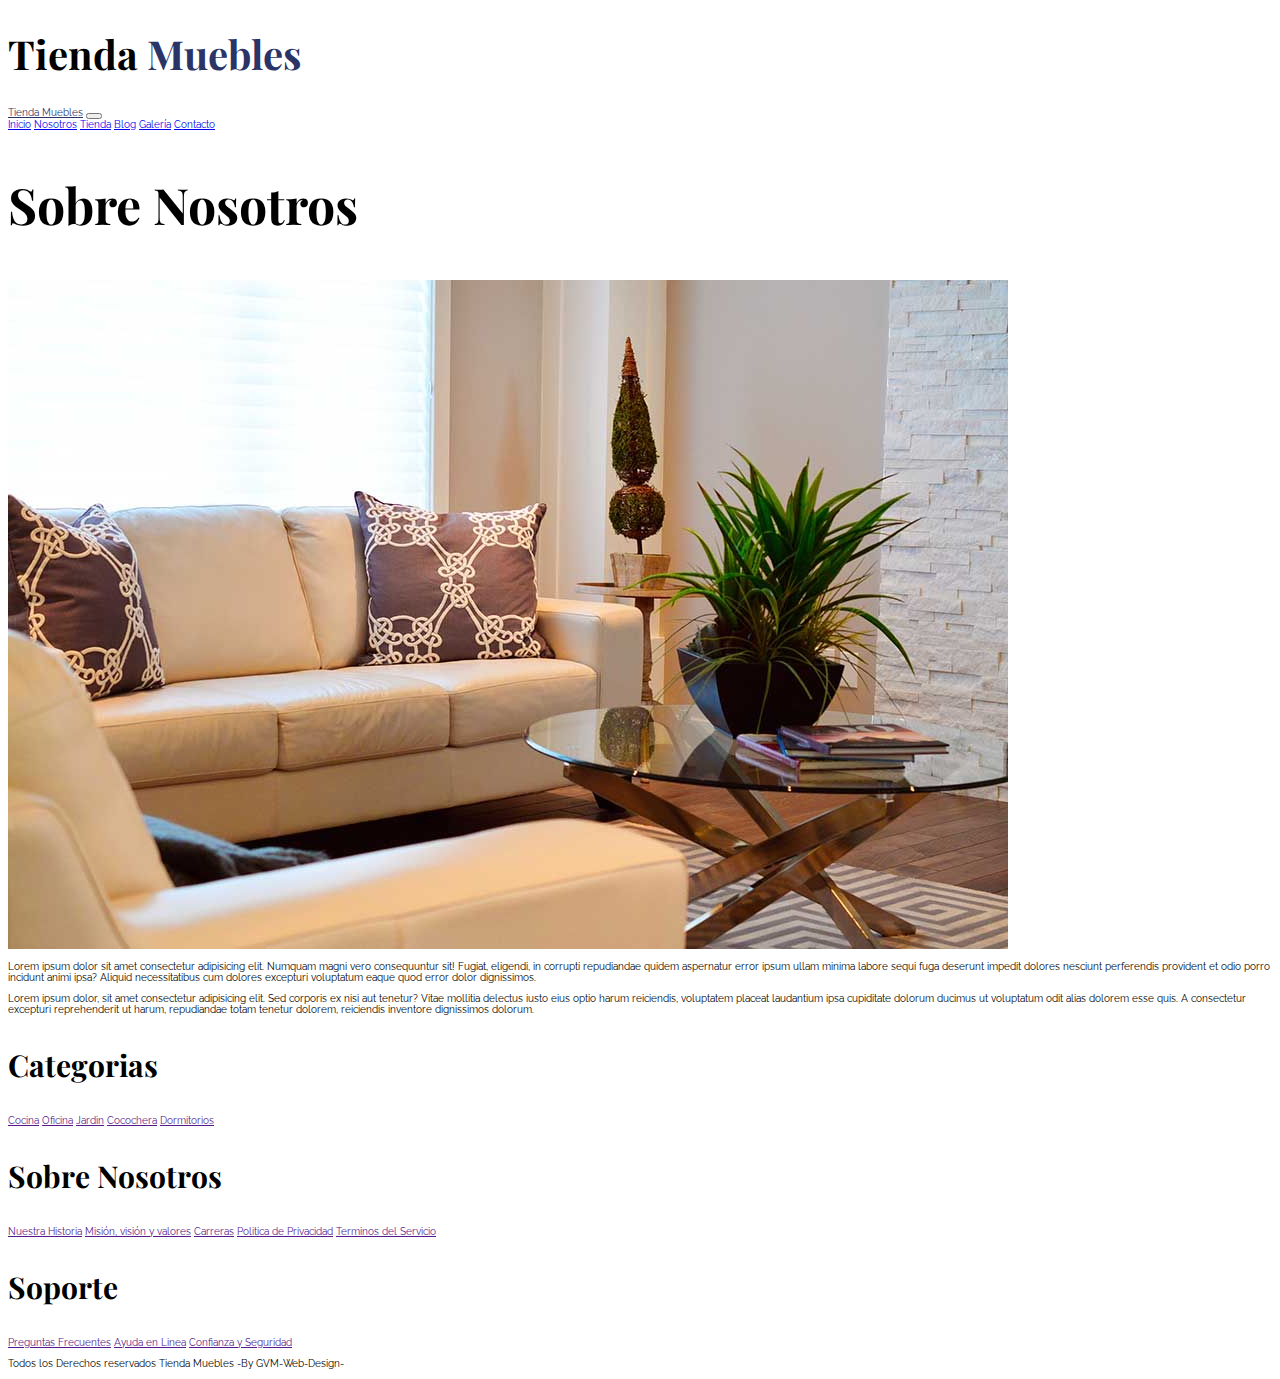
<file: pages/nosotros.html>
<!DOCTYPE html>
<html lang="en">
<head>
    <meta charset="UTF-8">
    <meta http-equiv="X-UA-Compatible" content="IE=edge">
    <meta name="viewport" content="width=device-width, initial-scale=1.0">
    <title>Ecommerce-Nosotros</title>
    <link rel="preconnect" href="https://fonts.googleapis.com">
    <link rel="preconnect" href="https://fonts.gstatic.com" crossorigin>
    <link href="https://fonts.googleapis.com/css2?family=Playfair+Display:wght@700&family=Raleway:wght@400;700;900&display=swap" rel="stylesheet">
    <link href="https://cdn.jsdelivr.net/npm/bootstrap@5.0.2/dist/css/bootstrap.min.css" rel="stylesheet" integrity="sha384-EVSTQN3/azprG1Anm3QDgpJLIm9Nao0Yz1ztcQTwFspd3yD65VohhpuuCOmLASjC" crossorigin="anonymous">
    <link rel="stylesheet" href="../css/styles.css">
</head>
<body>
    <header class="p-5">
        <h1 class="text-center">Tienda <span>Muebles</span></h1>
    </header>
    <div class="border-top p-4">
        <div class="navbar navbar-expand-lg container navbar-light">
            <a class="navbar-brand mio d-lg-none fs-2 fw-bold text-uppercase" href="index.html">Tienda Muebles</a>
            <button class="navbar-toggler" type="button" data-bs-toggle="collapse" data-bs-target="#navegacion">
                <span class="navbar-toggler-icon"></span>
            </button>
            <div id="navegacion" class="collapse navbar-collapse">
                <nav class="navbar-nav container d-flex flex-md-row justify-content-md-between text-center fs-4">
                    <a class="text-dark text-decoration-none" href="inicio.html" target="_blank">Inicio</a>
                    <a class="text-dark text-decoration-none" href="nosotros.html" target="_blank">Nosotros</a>
                    <a class="text-dark text-decoration-none" href="tienda.html" target="_blank">Tienda</a>
                    <a class="text-dark text-decoration-none" href="blog.html" target="_blank">Blog</a>
                    <a class="text-dark text-decoration-none" href="galeria.html" target="_blank">Galería</a>
                    <a class="text-dark text-decoration-none" href="contacto.html" target="_blank">Contacto</a>
                </nav>
            </div>
        </div>
    </div>
    <main class="container-xl py-5">
        <h2 class="text-center my-5">Sobre Nosotros</h2>
        
        <div class="row g-5 align-items-center">
            <div class="col-md-6">
                <img class="img-fluid" src="../assets/nosotros.jpg" alt="imagen sobre nosotros">
            </div>
            <div class="col-md-6">
               <p>Lorem ipsum dolor sit amet consectetur adipisicing elit. Numquam magni vero consequuntur sit! Fugiat, eligendi, in corrupti repudiandae quidem aspernatur error ipsum ullam minima labore sequi fuga deserunt impedit dolores nesciunt perferendis provident et odio porro incidunt animi ipsa? Aliquid necessitatibus cum dolores excepturi voluptatum eaque quod error dolor dignissimos.</p> 
                <p>Lorem ipsum dolor, sit amet consectetur adipisicing elit. Sed corporis ex nisi aut tenetur? Vitae mollitia delectus iusto eius optio harum reiciendis, voluptatem placeat laudantium ipsa cupiditate dolorum ducimus ut voluptatum odit alias dolorem esse quis. A consectetur excepturi reprehenderit ut harum, repudiandae totam tenetur dolorem, reiciendis inventore dignissimos dolorum.</p>
               
            </div>

        </div>


    </main>
        <footer class="pt-5 mt-5 border-top">
            <div class="container-xl mt-5">
                <div class="row">
                    <div class="col-md-4 mb-4 mb-md-0 text-center">
                        <h3 class="mb-4">Categorias</h3>
                        <nav class="d-flex flex-column fs-5">
                            <a class="text-dark text-decoration-none" href="">Cocina</a>
                            <a class="text-dark text-decoration-none" href="">Oficina</a>
                            <a class="text-dark text-decoration-none" href="">Jardin</a>
                            <a class="text-dark text-decoration-none" href="">Cocochera</a>
                            <a class="text-dark text-decoration-none" href="">Dormitorios</a>
                        </nav>
                    </div>
                    <div class="col-md-4 mb-4 mb-md-0 text-center">
                        <h3 class="mb-4">Sobre Nosotros</h3>
                        <nav class="d-flex flex-column fs-5">
                            <a class="text-dark text-decoration-none" href="">Nuestra Historia</a>
                            <a class="text-dark text-decoration-none" href="">Misión, visión y valores</a>
                            <a class="text-dark text-decoration-none" href="">Carreras</a>
                            <a class="text-dark text-decoration-none" href="">Politica de Privacidad</a>
                            <a class="text-dark text-decoration-none" href="">Terminos del Servicio</a>
                        </nav>
                    </div>
                    <div class="col-md-4 mb-4 mb-md-0 text-center">
                        <h3 class="mb-4">Soporte</h3>
                        <nav class="d-flex flex-column fs-5">
                            <a class="text-dark text-decoration-none" href="">Preguntas Frecuentes</a>
                            <a class="text-dark text-decoration-none" href="">Ayuda en Linea</a>
                            <a class="text-dark text-decoration-none" href="">Confianza y Seguridad</a>    
                        </nav>
                    </div>
                </div>
                <div>
                    <p class="text-dark text-center mt-5 fs-5">Todos los Derechos reservados Tienda Muebles -By GVM-Web-Design-</p>
                </div>
            </div>
        </footer>
        <script src="https://cdn.jsdelivr.net/npm/@popperjs/core@2.9.2/dist/umd/popper.min.js" integrity="sha384-IQsoLXl5PILFhosVNubq5LC7Qb9DXgDA9i+tQ8Zj3iwWAwPtgFTxbJ8NT4GN1R8p" crossorigin="anonymous"></script>
        <script src="https://cdn.jsdelivr.net/npm/bootstrap@5.0.2/dist/js/bootstrap.min.js" integrity="sha384-cVKIPhGWiC2Al4u+LWgxfKTRIcfu0JTxR+EQDz/bgldoEyl4H0zUF0QKbrJ0EcQF" crossorigin="anonymous"></script>
    </body>
    </html>
    
</body>
</html>
</file>
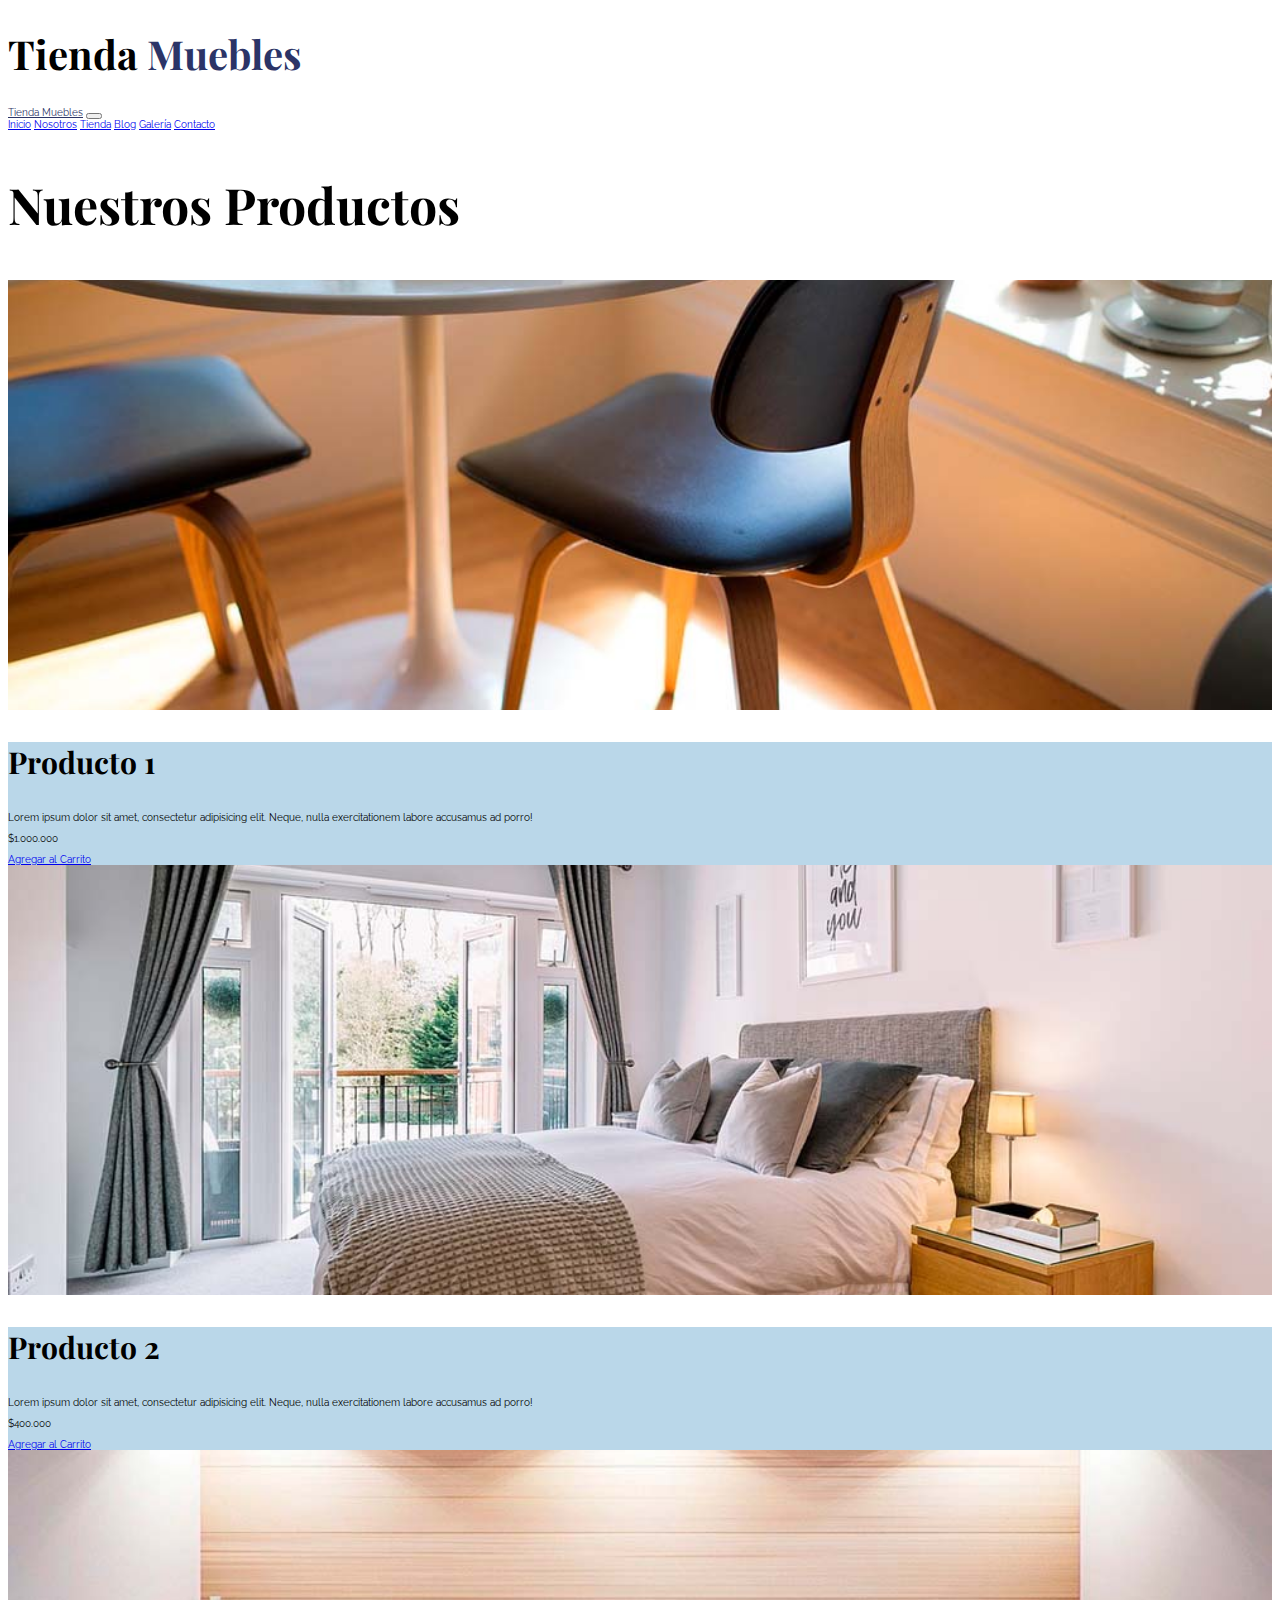
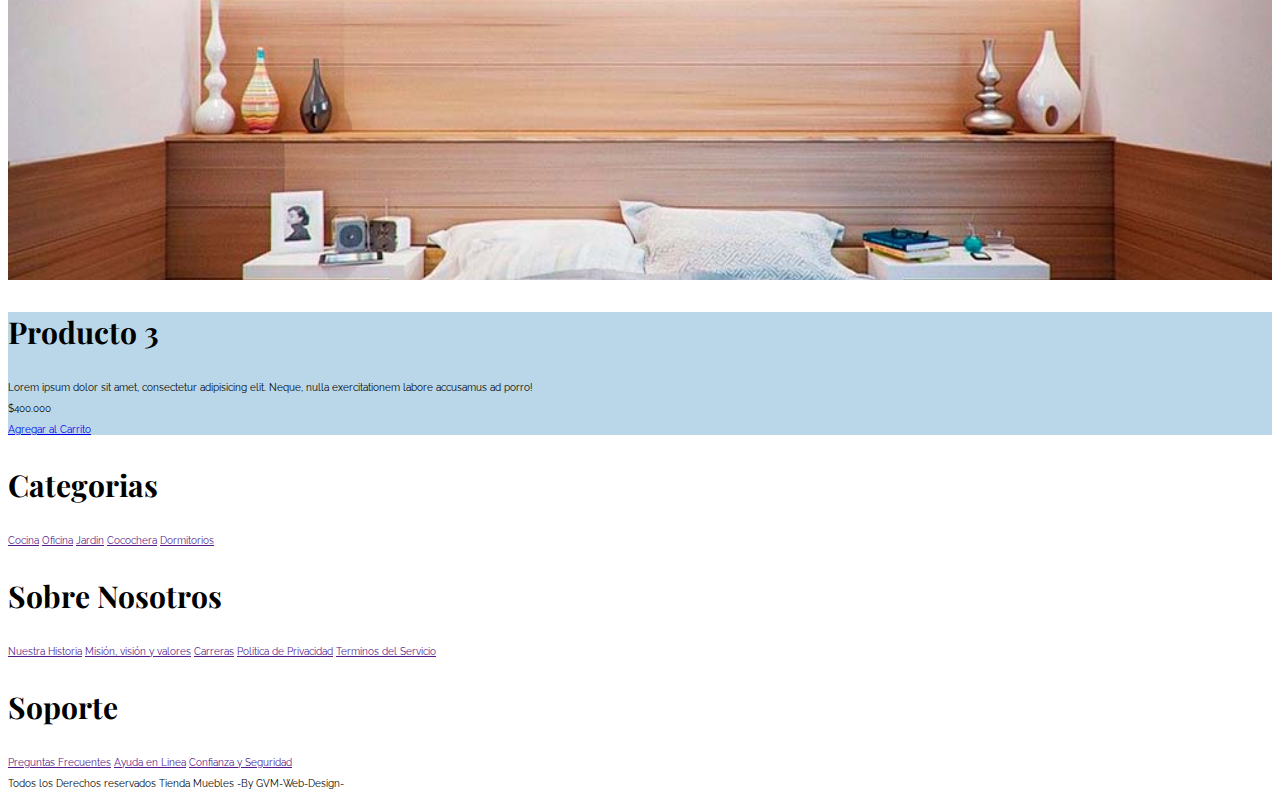
<file: pages/tienda.html>
<!DOCTYPE html>
<html lang="en">
<head>
    <meta charset="UTF-8">
    <meta http-equiv="X-UA-Compatible" content="IE=edge">
    <meta name="viewport" content="width=device-width, initial-scale=1.0">
    <title>Ecommerce-Tienda</title>
    <link rel="preconnect" href="https://fonts.googleapis.com">
    <link rel="preconnect" href="https://fonts.gstatic.com" crossorigin>
    <link href="https://fonts.googleapis.com/css2?family=Playfair+Display:wght@700&family=Raleway:wght@400;700;900&display=swap" rel="stylesheet">
    <link href="https://cdn.jsdelivr.net/npm/bootstrap@5.0.2/dist/css/bootstrap.min.css" rel="stylesheet" integrity="sha384-EVSTQN3/azprG1Anm3QDgpJLIm9Nao0Yz1ztcQTwFspd3yD65VohhpuuCOmLASjC" crossorigin="anonymous">
    <link rel="stylesheet" href="../css/styles.css">
</head>
<body>
    <header class="p-5">
        <h1 class="text-center">Tienda <span>Muebles</span></h1>
    </header>
    <div class="border-top p-4">
        <div class="navbar navbar-expand-lg container navbar-light">
            <a class="navbar-brand mio d-lg-none fs-2 fw-bold text-uppercase" href="index.html">Tienda Muebles</a>
            <button class="navbar-toggler" type="button" data-bs-toggle="collapse" data-bs-target="#navegacion">
                <span class="navbar-toggler-icon"></span>
            </button>
            <div id="navegacion" class="collapse navbar-collapse">
                <nav class="navbar-nav container d-flex flex-md-row justify-content-md-between text-center fs-4">
                    <a class="text-dark text-decoration-none" href="inicio.html" target="_blank">Inicio</a>
                    <a class="text-dark text-decoration-none" href="nosotros.html" target="_blank">Nosotros</a>
                    <a class="text-dark text-decoration-none" href="tienda.html" target="_blank">Tienda</a>
                    <a class="text-dark text-decoration-none" href="blog.html" target="_blank">Blog</a>
                    <a class="text-dark text-decoration-none" href="galeria.html" target="_blank">Galería</a>
                    <a class="text-dark text-decoration-none" href="contacto.html" target="_blank">Contacto</a>
                </nav>
            </div>
        </div>
    </div>
    <main class="container-xl py-5">
        <h2 class="text-center my-5">Nuestros Productos</h2>
        <div class="row g-0 pt-5 mb-4">
            <div class="col-md-8 producto">
                <img class="img-fluid" src="../assets/producto4.jpg" alt="imagen producto">
            </div>
            <div class="col-md-4 pto text-center p-5 d-flex flex-column justify-content-center fs-5">
                <h3>Producto 1</h3>
                <p>Lorem ipsum dolor sit amet, consectetur adipisicing elit. Neque, nulla exercitationem labore accusamus ad porro!</p>
                <p class="fs-1 fw-bold">$1.000.000</p>
                <a class="btn btn-success fs-3 text-uppercase fw-bold py-3" href="#">Agregar al Carrito</a>
            </div>
        </div>
        <div class="row">
            <div class="col-md-6 mb-4 producto">
                <div class="card">
                    <img class="card-img-top" src="../assets/producto5.jpg" alt="imagen de producto">
                    <div class="card-body text-center pto">
                        <h3>Producto 2</h3>
                        <p>Lorem ipsum dolor sit amet, consectetur adipisicing elit. Neque, nulla exercitationem labore accusamus ad porro!</p>
                        <p class="fs-1 fw-bold">$400.000</p>
                        <a class="btn btn-success fs-3 text-uppercase fw-bold py-3 w-100" href="#">Agregar al Carrito</a>
                    </div>
                </div>
            </div>
            <div class="col-md-6 mb-4 producto">
                <div class="card">
                    <img class="card-img-top" src="../assets/producto6.jpg" alt="imagen de producto">
                    <div class="card-body text-center pto">
                        <h3>Producto 3</h3>
                        <p>Lorem ipsum dolor sit amet, consectetur adipisicing elit. Neque, nulla exercitationem labore accusamus ad porro!</p>
                        <p class="fs-1 fw-bold">$400.000</p>
                        <a class="btn btn-success fs-3 text-uppercase fw-bold py-3 w-100" href="#">Agregar al Carrito</a>
                    </div>
                </div>
            </div>
        </div>
    </main>
        <footer class="pt-5 mt-5 border-top">
            <div class="container-xl mt-5">
                <div class="row">
                    <div class="col-md-4 mb-4 mb-md-0 text-center">
                        <h3 class="mb-4">Categorias</h3>
                        <nav class="d-flex flex-column fs-5">
                            <a class="text-dark text-decoration-none" href="">Cocina</a>
                            <a class="text-dark text-decoration-none" href="">Oficina</a>
                            <a class="text-dark text-decoration-none" href="">Jardin</a>
                            <a class="text-dark text-decoration-none" href="">Cocochera</a>
                            <a class="text-dark text-decoration-none" href="">Dormitorios</a>
                        </nav>
                    </div>
                    <div class="col-md-4 mb-4 mb-md-0 text-center">
                        <h3 class="mb-4">Sobre Nosotros</h3>
                        <nav class="d-flex flex-column fs-5">
                            <a class="text-dark text-decoration-none" href="">Nuestra Historia</a>
                            <a class="text-dark text-decoration-none" href="">Misión, visión y valores</a>
                            <a class="text-dark text-decoration-none" href="">Carreras</a>
                            <a class="text-dark text-decoration-none" href="">Politica de Privacidad</a>
                            <a class="text-dark text-decoration-none" href="">Terminos del Servicio</a>
                        </nav>
                    </div>
                    <div class="col-md-4 mb-4 mb-md-0 text-center">
                        <h3 class="mb-4">Soporte</h3>
                        <nav class="d-flex flex-column fs-5">
                            <a class="text-dark text-decoration-none" href="">Preguntas Frecuentes</a>
                            <a class="text-dark text-decoration-none" href="">Ayuda en Linea</a>
                            <a class="text-dark text-decoration-none" href="">Confianza y Seguridad</a>    
                        </nav>
                    </div>
                </div>
                <div>
                    <p class="text-dark text-center mt-5 fs-5">Todos los Derechos reservados Tienda Muebles -By GVM-Web-Design-</p>
                </div>
            </div>
        </footer>
        <script src="https://cdn.jsdelivr.net/npm/@popperjs/core@2.9.2/dist/umd/popper.min.js" integrity="sha384-IQsoLXl5PILFhosVNubq5LC7Qb9DXgDA9i+tQ8Zj3iwWAwPtgFTxbJ8NT4GN1R8p" crossorigin="anonymous"></script>
        <script src="https://cdn.jsdelivr.net/npm/bootstrap@5.0.2/dist/js/bootstrap.min.js" integrity="sha384-cVKIPhGWiC2Al4u+LWgxfKTRIcfu0JTxR+EQDz/bgldoEyl4H0zUF0QKbrJ0EcQF" crossorigin="anonymous"></script>
    </body>
    </html>
    
</body>
</html>
</file>
<file: css/styles.css>
/*color header: #2B3467
font-family:    body: raleway
                h1-h2-h3: Playfar display
producto-1: background-color: #BAD7E9


*/




html{
    font-size: 62.5%;
}

body{
    font-family: 'Raleway', sans-serif;
}

h1, h2, h3{
    font-family: 'Playfair Display', serif;
}

h1{
    font-size: 3.8rem;
}

@media (min-width:768px){
    h1{font-size: 4rem;
    }
}

h2{
    font-size: 3.2rem;
}


@media (min-width:768px){
    h2{font-size: 5rem;
    }
}

h3{
    font-size: 2.4rem;
}

@media (min-width:768px){
    h3{font-size: 3rem;
    }
}

h1 span{
    color:#2B3467;
}

.mio{
    color: #2B3467 !important;
}

.hero{
    background-image: url(../assets/principal.jpg);
    height: 25rem;
    background-size: cover;
    background-position: center center;
    background-repeat: none;
}

@media(min-width:768px){
    .hero{
        height: 55rem;
    }
}

.pto{
    background-color:#BAD7E9;
}

@media (min-width: 768px){
    .producto img{
        height: 43rem;
        width: 100%;
        object-fit: cover;
    }
}

.categoria img{
    transition-property: transform;
    transition-duration: 0.3s;
}

.categoria img:hover{
    transform: scale(1.2);
}

.galeria li a img{
    margin-bottom: 1rem;
}
</file>
